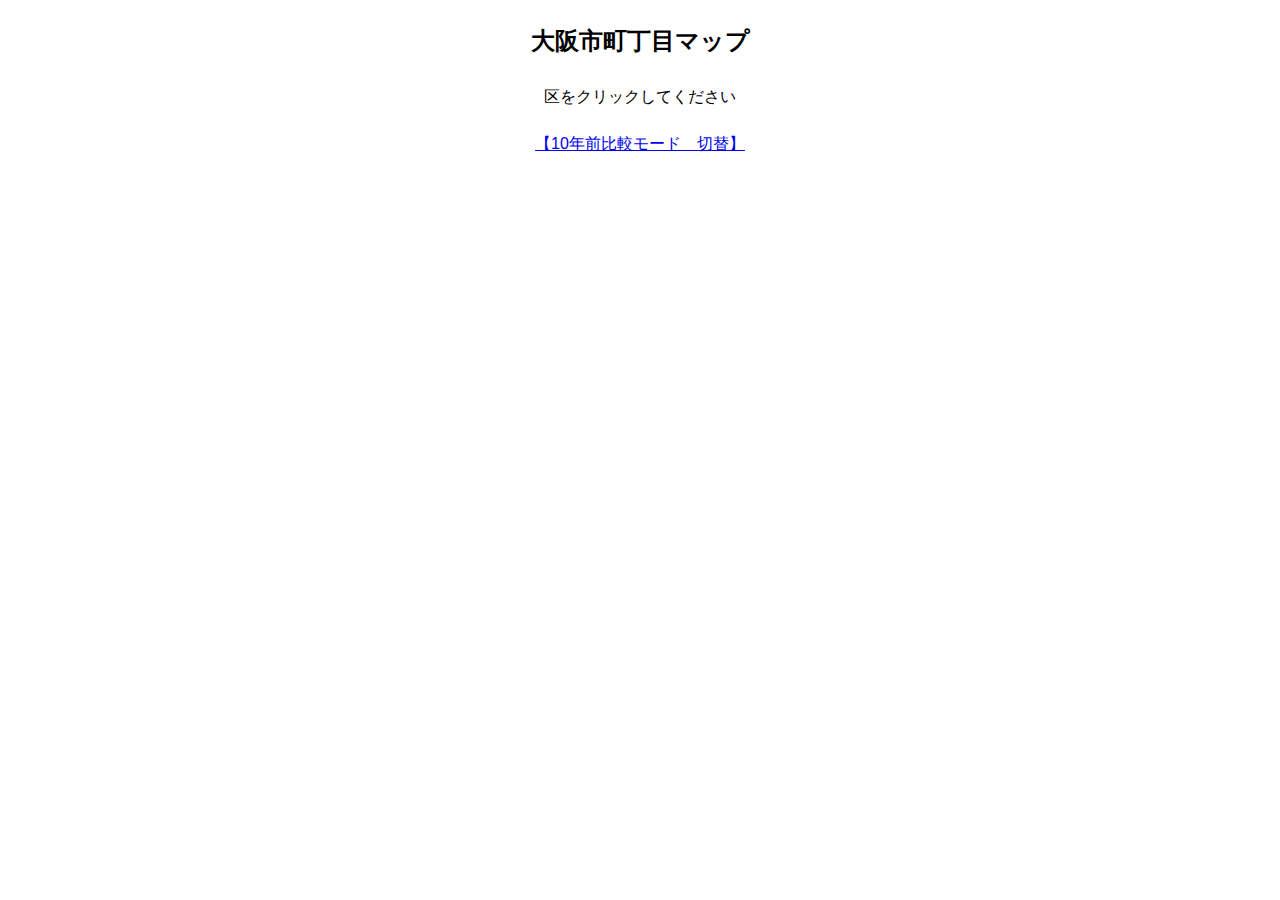
<file: index.html>
<!DOCTYPE html>
  <html lang="ja">
  <meta http-equiv="content-language" content="ja">
  <head>
    <meta charset="utf-8">
    <meta name="viewport" content="width=device-width,initial-scale=1.0,minimum-scale=1.0,user-scalable=yes">
	<!--d3.js v6を採用しようとしたが、IE11はv4しか対応していない-->
    <script src="https://d3js.org/d3.v4.min.js"></script>
    <style>
		body { font-family: "ヒラギノ角ゴ Pro W3", "Hiragino Kaku Gothic Pro", "メイリオ", Meiryo, Osaka, "ＭＳ Ｐゴシック", "MS PGothic", sans-serif; }
		h1,h2,p { padding: 5px; text-align: center; }
		svg { background-color:#fff; }
		path { fill:white; stroke:black; stroke-width:0.25;}
    </style>
	<script>
	  function draw(){
		//変数初期化
		var fontSize = "0.8rem";
		//描画エリア設定
		var width  = window.innerWidth;
		var height = window.innerHeight;
		//svg
		var svg = d3.select('body').append('svg').attr('width', width).attr('height', height);
		//後でCSV読み込んで区名を描画の際にd3.jsonのフォーカスを超えてprojectionを使うためグローバル変数としてここで宣言しておく
		var projection;
		//geojson読み込み
		d3.json("ku.json", function(json){
			//描画レスポンシブ対応　中心と移動も画面サイズで自動調整
			projection = d3.geoMercator()
			.fitExtent([[0, 0],[width, height-100]], json);
			//path設定
			var path = d3.geoPath(projection);
			//24区境界　描画
			svg.append("g").selectAll("path")
			.data(json.features)
			.enter()
			.append("path")
			.attr("d", path)
			.style("fill", function(d){
				//パステルの色は区ごとにあらかじめjsonファイル中に記述している
					return d.properties.N03_002;
			})
			.attr("fill", function(d){
				//これをしておかないと区名のテキストが下になって見えない
					return "hsl(0,0%,80%)";
			})
			.attr("stroke","white")
			.on('mouseover', function(d){
					//赤く塗る
					d3.select(this)
					.style("fill", "red");
			})
			.on('mouseout', function(d){
				//初期設定の色に戻す
					d3.select(this)
					.style("fill", d.properties.N03_002);
			})
			.on('click', function(d) {
					//将来：d3.js v6ではeventがリスナの引数として必要になることに注意
					//結局、IE11はd3.js v4しか動かないのでかなり先のこと
					//次ページへパラメータ渡しつつ遷移
					if(d.properties.N03_001!=""){
						window.location.href="kumap.html?ku="+d.properties.N03_004+"&file="+d.properties.N03_001;
					}
			});
			//区名　描画
			//projectionに食わせる際には緯度経度をまとめてxyとして食わせることに注意
			//var lonlat = [element.lon, element.lat];
			//var xy = projection(lonlat);
			var lonlat;
			var xy;
			svg.append("g")
			   .selectAll("text")
			   .data(json.features)
			   .enter()
			   .append("text")
			   .style("font-size", fontSize)
			   .style("font-weight", "bold")
			   .style("text-anchor", "middle")
			   .attr("x", function(d){
				   lonlat = [d.properties.center_lon, d.properties.center_lat];
				   xy = projection(lonlat);
				   return xy[0];
				})
				.attr("y", function(d){
				   lonlat = [d.properties.center_lon, d.properties.center_lat];
				   xy = projection(lonlat);
				   return xy[1];
				})
				.text(function(d){
					return d.properties.N03_004;
				});
		});
	  }
	</script>
  </head>
  <body onload="draw()">
	<h2>大阪市町丁目マップ</h2>
	<p>区をクリックしてください</p>
	<p><a href="index2.html">【10年前比較モード　切替】</a></p> 	
  </body>
</html>
</file>
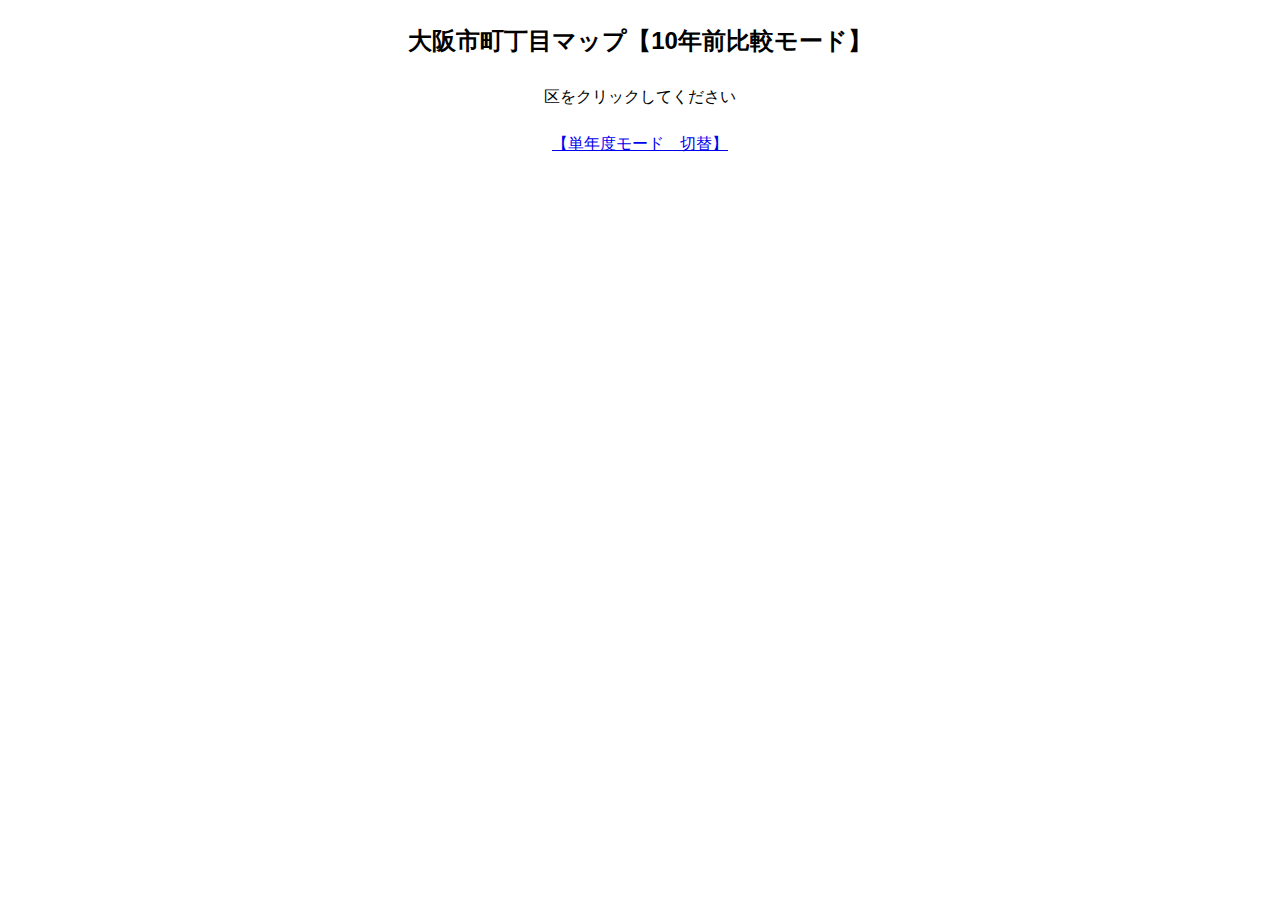
<file: index2.html>
<!DOCTYPE html>
  <html lang="ja">
  <meta http-equiv="content-language" content="ja">
  <head>
    <meta charset="utf-8">
    <meta name="viewport" content="width=device-width,initial-scale=1.0,minimum-scale=1.0,user-scalable=yes">
	<!--d3.js v6を採用しようとしたが、IE11はv4しか対応していない-->
    <script src="https://d3js.org/d3.v4.min.js"></script>
    <style>
		body { font-family: "ヒラギノ角ゴ Pro W3", "Hiragino Kaku Gothic Pro", "メイリオ", Meiryo, Osaka, "ＭＳ Ｐゴシック", "MS PGothic", sans-serif; }
		h1,h2,p { padding: 5px; text-align: center; }
		svg { background-color:#fff; }
		path { fill:white; stroke:black; stroke-width:0.25;}
    </style>
	<script>
	  function draw(){
		//変数初期化
		var fontSize = "0.8rem";
		//描画エリア設定
		var width  = window.innerWidth;
		var height = window.innerHeight;
		//svg
		var svg = d3.select('body').append('svg').attr('width', width).attr('height', height);
		//後でCSV読み込んで区名を描画の際にd3.jsonのフォーカスを超えてprojectionを使うためグローバル変数としてここで宣言しておく
		var projection;
		//geojson読み込み
		d3.json("ku.json", function(json){
			//描画レスポンシブ対応　中心と移動も画面サイズで自動調整
			projection = d3.geoMercator()
			.fitExtent([[0, 0],[width, height-100]], json);
			//path設定
			var path = d3.geoPath(projection);
			//24区境界　描画
			svg.append("g").selectAll("path")
			.data(json.features)
			.enter()
			.append("path")
			.attr("d", path)
			.style("fill", function(d){
				//パステルの色は区ごとにあらかじめjsonファイル中に記述している
					return d.properties.N03_002;
			})
			.attr("fill", function(d){
				//これをしておかないと区名のテキストが下になって見えない
					return "hsl(0,0%,80%)";
			})
			.attr("stroke","white")
			.on('mouseover', function(d){
					//赤く塗る
					d3.select(this)
					.style("fill", "red");
			})
			.on('mouseout', function(d){
				//初期設定の色に戻す
					d3.select(this)
					.style("fill", d.properties.N03_002);
			})
			.on('click', function(d) {
					//将来：d3.js v6ではeventがリスナの引数として必要になることに注意
					//結局、IE11はd3.js v4しか動かないのでかなり先のこと
					//次ページへパラメータ渡しつつ遷移
					if(d.properties.N03_001!=""){
						window.location.href="kumap2.html?ku="+d.properties.N03_004+"&file="+d.properties.N03_001;
					}
			});
			//区名　描画
			//projectionに食わせる際には緯度経度をまとめてxyとして食わせることに注意
			//var lonlat = [element.lon, element.lat];
			//var xy = projection(lonlat);
			var lonlat;
			var xy;
			svg.append("g")
			   .selectAll("text")
			   .data(json.features)
			   .enter()
			   .append("text")
			   .style("font-size", fontSize)
			   .style("font-weight", "bold")
			   .style("text-anchor", "middle")
			   .attr("x", function(d){
				   lonlat = [d.properties.center_lon, d.properties.center_lat];
				   xy = projection(lonlat);
				   return xy[0];
				})
				.attr("y", function(d){
				   lonlat = [d.properties.center_lon, d.properties.center_lat];
				   xy = projection(lonlat);
				   return xy[1];
				})
				.text(function(d){
					return d.properties.N03_004;
				});
		});
	  }
	</script>
  </head>
  <body onload="draw()">
	<h2>大阪市町丁目マップ【10年前比較モード】</h2>
	<p>区をクリックしてください</p>
	<p><a href="index.html">【単年度モード　切替】</a></p>  	
  </body>
</html>
</file>
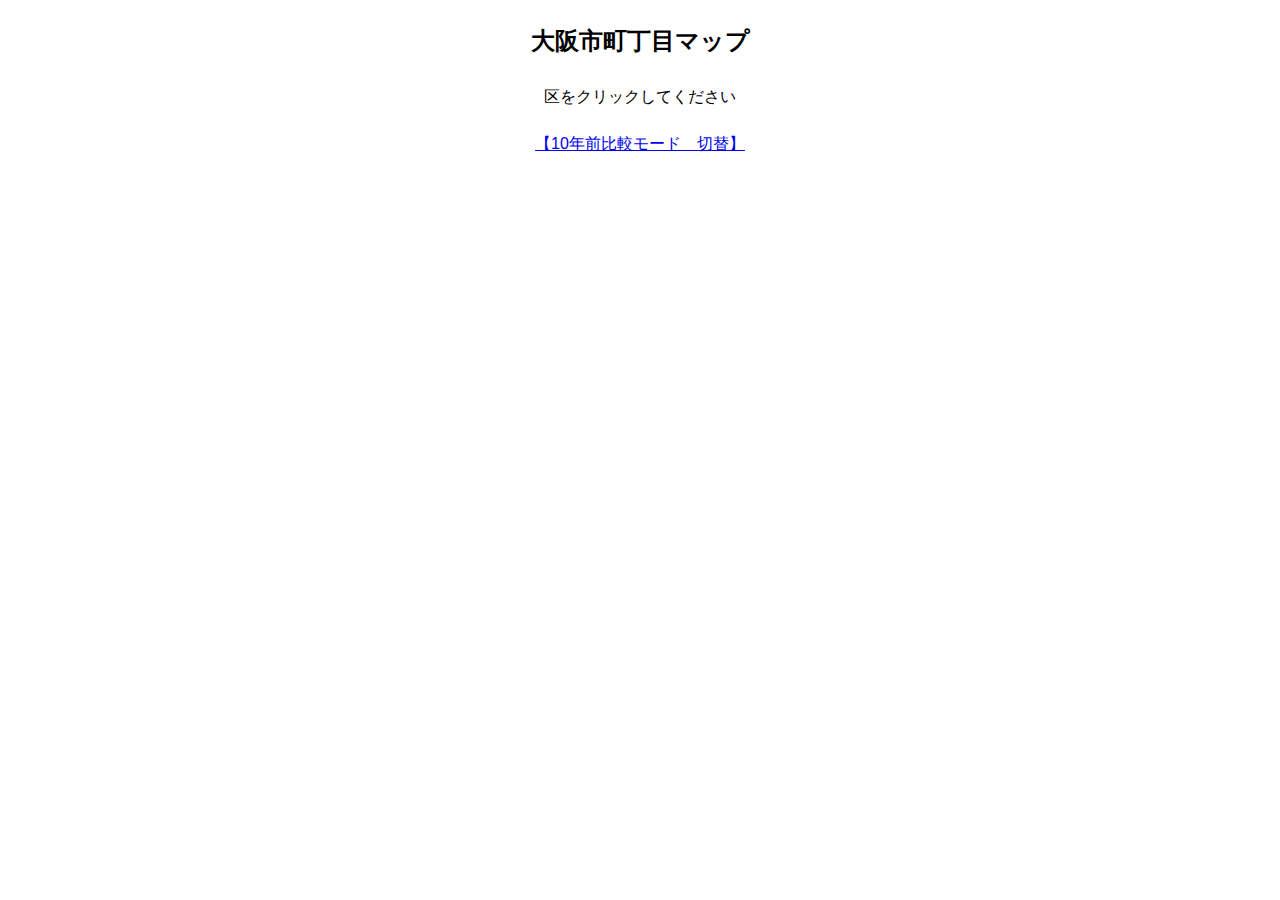
<file: index3.html>
<!DOCTYPE html>
  <html lang="ja">
  <meta http-equiv="content-language" content="ja">
  <head>
    <meta charset="utf-8">
    <meta name="viewport" content="width=device-width,initial-scale=1.0,minimum-scale=1.0,user-scalable=yes">
	<!--d3.js v6を採用しようとしたが、IE11はv4しか対応していない-->
    <script src="https://d3js.org/d3.v4.min.js"></script>
    <style>
		body { font-family: "ヒラギノ角ゴ Pro W3", "Hiragino Kaku Gothic Pro", "メイリオ", Meiryo, Osaka, "ＭＳ Ｐゴシック", "MS PGothic", sans-serif; }
		h1,h2,p { padding: 5px; text-align: center; }
		svg { background-color:#fff; }
		path { fill:white; stroke:black; stroke-width:0.25;}
    </style>
	<script>
	  function draw(){
		//変数初期化
		var fontSize = "0.8rem";
		//描画エリア設定
		var width  = window.innerWidth;
		var height = window.innerHeight;
		//svg
		var svg = d3.select('body').append('svg').attr('width', width).attr('height', height);
		//後でCSV読み込んで区名を描画の際にd3.jsonのフォーカスを超えてprojectionを使うためグローバル変数としてここで宣言しておく
		var projection;
		//geojson読み込み
		d3.json("ku.json", function(json){
			//描画レスポンシブ対応　中心と移動も画面サイズで自動調整
			projection = d3.geoMercator()
			.fitExtent([[0, 0],[width, height-100]], json);
			//path設定
			var path = d3.geoPath(projection);
			//24区境界　描画
			svg.append("g").selectAll("path")
			.data(json.features)
			.enter()
			.append("path")
			.attr("d", path)
			.style("fill", function(d){
				//パステルの色は区ごとにあらかじめjsonファイル中に記述している
					return d.properties.N03_002;
			})
			.attr("fill", function(d){
				//これをしておかないと区名のテキストが下になって見えない
					return "hsl(0,0%,80%)";
			})
			.attr("stroke","white")
			.on('mouseover', function(d){
					//赤く塗る
					d3.select(this)
					.style("fill", "red");
			})
			.on('mouseout', function(d){
				//初期設定の色に戻す
					d3.select(this)
					.style("fill", d.properties.N03_002);
			})
			.on('click', function(d) {
					//将来：d3.js v6ではeventがリスナの引数として必要になることに注意
					//結局、IE11はd3.js v4しか動かないのでかなり先のこと
					//次ページへパラメータ渡しつつ遷移
					if(d.properties.N03_001!=""){
						window.location.href="kumap3.html?ku="+d.properties.N03_004+"&file="+d.properties.N03_001;
					}
			});
			//区名　描画
			//projectionに食わせる際には緯度経度をまとめてxyとして食わせることに注意
			//var lonlat = [element.lon, element.lat];
			//var xy = projection(lonlat);
			var lonlat;
			var xy;
			svg.append("g")
			   .selectAll("text")
			   .data(json.features)
			   .enter()
			   .append("text")
			   .style("font-size", fontSize)
			   .style("font-weight", "bold")
			   .style("text-anchor", "middle")
			   .attr("x", function(d){
				   lonlat = [d.properties.center_lon, d.properties.center_lat];
				   xy = projection(lonlat);
				   return xy[0];
				})
				.attr("y", function(d){
				   lonlat = [d.properties.center_lon, d.properties.center_lat];
				   xy = projection(lonlat);
				   return xy[1];
				})
				.text(function(d){
					return d.properties.N03_004;
				});
		});
	  }
	</script>
  </head>
  <body onload="draw()">
	<h2>大阪市町丁目マップ</h2>
	<p>区をクリックしてください</p>
	<p><a href="index2.html">【10年前比較モード　切替】</a></p> 	
  </body>
</html>
</file>
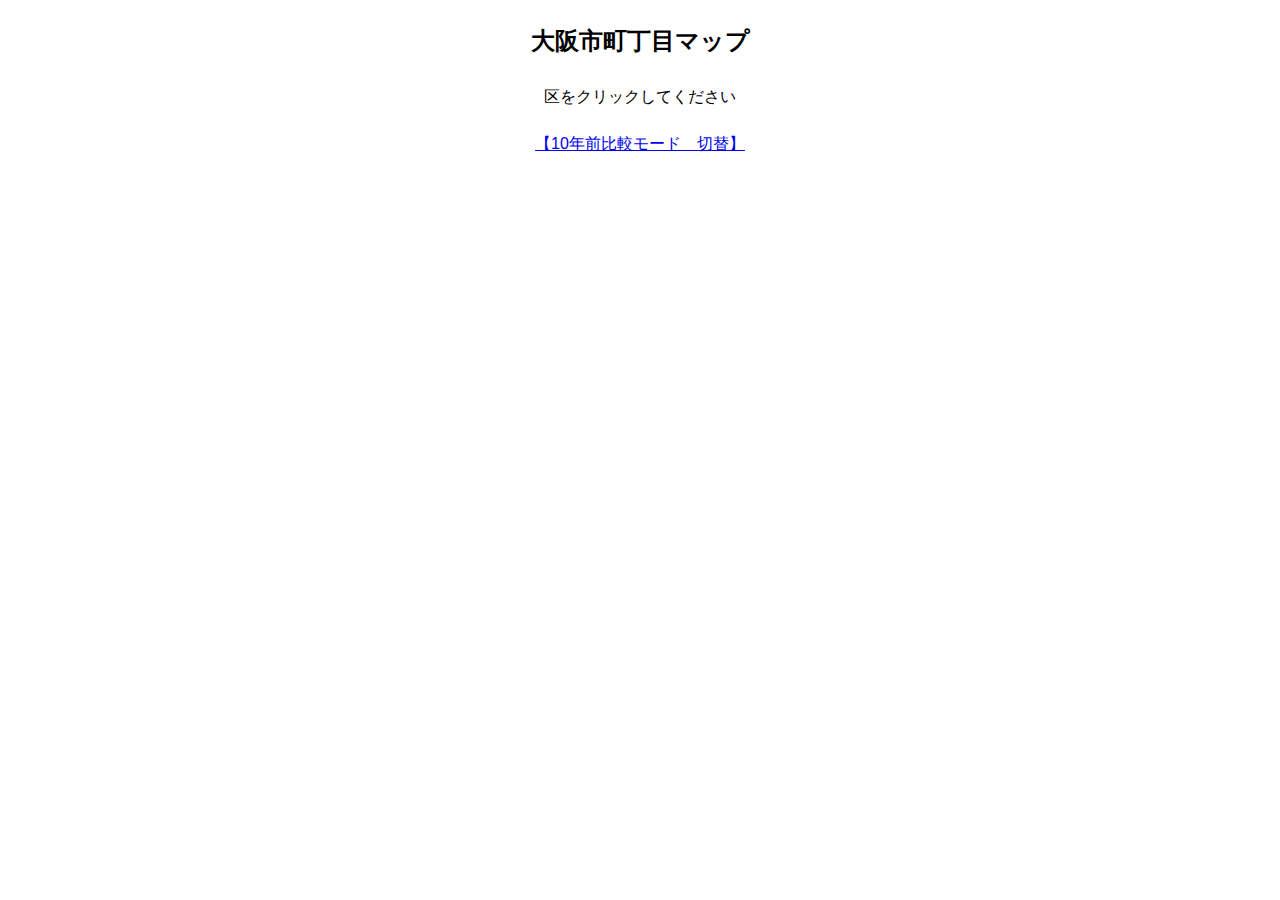
<file: index4.html>
<!DOCTYPE html>
  <html lang="ja">
  <meta http-equiv="content-language" content="ja">
  <head>
    <meta charset="utf-8">
    <meta name="viewport" content="width=device-width,initial-scale=1.0,minimum-scale=1.0,user-scalable=yes">
	<!--d3.js v6を採用しようとしたが、IE11はv4しか対応していない-->
    <script src="https://d3js.org/d3.v4.min.js"></script>
    <style>
		body { font-family: "ヒラギノ角ゴ Pro W3", "Hiragino Kaku Gothic Pro", "メイリオ", Meiryo, Osaka, "ＭＳ Ｐゴシック", "MS PGothic", sans-serif; }
		h1,h2,p { padding: 5px; text-align: center; }
		svg { background-color:#fff; }
		path { fill:white; stroke:black; stroke-width:0.25;}
    </style>
	<script>
	  function draw(){
		//変数初期化
		var fontSize = "0.8rem";
		//描画エリア設定
		var width  = window.innerWidth;
		var height = window.innerHeight;
		//svg
		var svg = d3.select('body').append('svg').attr('width', width).attr('height', height);
		//後でCSV読み込んで区名を描画の際にd3.jsonのフォーカスを超えてprojectionを使うためグローバル変数としてここで宣言しておく
		var projection;
		//geojson読み込み
		d3.json("ku.json", function(json){
			//描画レスポンシブ対応　中心と移動も画面サイズで自動調整
			projection = d3.geoMercator()
			.fitExtent([[0, 0],[width, height-100]], json);
			//path設定
			var path = d3.geoPath(projection);
			//24区境界　描画
			svg.append("g").selectAll("path")
			.data(json.features)
			.enter()
			.append("path")
			.attr("d", path)
			.style("fill", function(d){
				//パステルの色は区ごとにあらかじめjsonファイル中に記述している
					return d.properties.N03_002;
			})
			.attr("fill", function(d){
				//これをしておかないと区名のテキストが下になって見えない
					return "hsl(0,0%,80%)";
			})
			.attr("stroke","white")
			.on('mouseover', function(d){
					//赤く塗る
					d3.select(this)
					.style("fill", "red");
			})
			.on('mouseout', function(d){
				//初期設定の色に戻す
					d3.select(this)
					.style("fill", d.properties.N03_002);
			})
			.on('click', function(d) {
					//将来：d3.js v6ではeventがリスナの引数として必要になることに注意
					//結局、IE11はd3.js v4しか動かないのでかなり先のこと
					//次ページへパラメータ渡しつつ遷移
					if(d.properties.N03_001!=""){
						window.location.href="kumap4.html?ku="+d.properties.N03_004+"&file="+d.properties.N03_001;
					}
			});
			//区名　描画
			//projectionに食わせる際には緯度経度をまとめてxyとして食わせることに注意
			//var lonlat = [element.lon, element.lat];
			//var xy = projection(lonlat);
			var lonlat;
			var xy;
			svg.append("g")
			   .selectAll("text")
			   .data(json.features)
			   .enter()
			   .append("text")
			   .style("font-size", fontSize)
			   .style("font-weight", "bold")
			   .style("text-anchor", "middle")
			   .attr("x", function(d){
				   lonlat = [d.properties.center_lon, d.properties.center_lat];
				   xy = projection(lonlat);
				   return xy[0];
				})
				.attr("y", function(d){
				   lonlat = [d.properties.center_lon, d.properties.center_lat];
				   xy = projection(lonlat);
				   return xy[1];
				})
				.text(function(d){
					return d.properties.N03_004;
				});
		});
	  }
	</script>
  </head>
  <body onload="draw()">
	<h2>大阪市町丁目マップ</h2>
	<p>区をクリックしてください</p>
	<p><a href="index4.html">【10年前比較モード　切替】</a></p> 	
  </body>
</html>
</file>
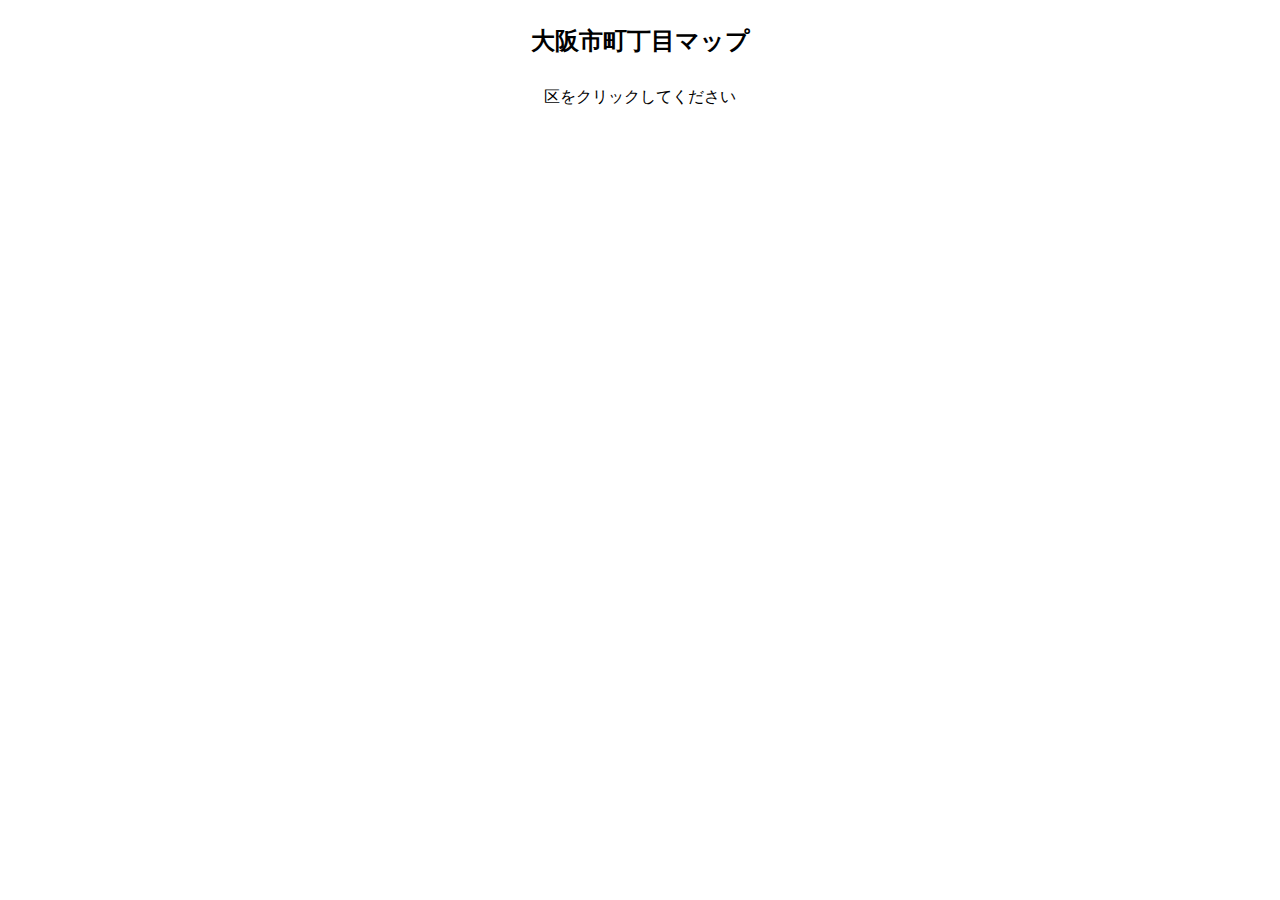
<file: index_old.html>
<!DOCTYPE html>
<html lang="ja">
<meta http-equiv="content-language" content="ja">
<head>
<meta charset="utf-8">
<meta name="viewport" content="width=device-width,initial-scale=1.0,minimum-scale=1.0,user-scalable=yes">
<script src="https://d3js.org/d3.v3.min.js"></script>
<style>
	body { font-family: "ヒラギノ角ゴ Pro W3", "Hiragino Kaku Gothic Pro", "メイリオ", Meiryo, Osaka, "ＭＳ Ｐゴシック", "MS PGothic", sans-serif; }
	h1,h2,p { padding: 5px; text-align: center; }
	svg { background-color:#fff;}
	path { fill:white; stroke:black; stroke-width:0.25;}
	.tip {
		position:absolute;
		top:0px;
		left:0px;
		z-index:9999;
		visibility:hidden;
		background-color:white;
		overflow:hidden;
		text-align:center;
		font-size:20pt;
		font-family:Tahoma,Optima,Helvetica;
		color:black;
	}
</style>
</head>
<body>
	<h2>大阪市町丁目マップ</h2>
	<p>区をクリックしてください</p> 
	<div id="map"></div>
<script type="text/javascript">
	var g;
	var width  = window.innerWidth;
	var height = window.innerHeight;
	//scaleはスクリーンの大きさによって変更
	var scale;
	//svg要素を作成し、データの受け皿となるg要素を追加している
	map = d3.select('#map')
		.append('svg')
		.attr('width', width)
		.attr('height', height)
		.append('g');
	//同じディレクトリにあるgeojsonファイルをhttp経由で読み込む
	d3.json("ku.json", function(json) {
		var projection,path;
		//ツールチップを生成
		var tooltip=d3.select("body").append("div").attr("class", "tip")
		// 投影を処理する関数を用意する。データからSVGのPATHに変換するため。
		//その前に、スケールを計算。PCはブラウザが横長だからwidthをベースに計算、でもスマホはブラウザが縦長だからheightをベースに計算する。
		if (width > height){
			scale = width * 100;
		} else {
			scale = height * 150;
		}
		projection = d3.geo.mercator()
				.scale(scale)
				.center(d3.geo.centroid(json))  // データから中心点を計算 .center(d3.geo.centroid(json))
				.translate([width/2, height/2-100]);
		// pathジェネレータ関数
		path = d3.geo.path().projection(projection);
		// これがenterしたデータ毎に呼び出されpath要素のd属性にgeoJSONデータから変換した値を入れる
		map.selectAll('path')
		   .data(json.features)
		   .enter()
		   .append('path')
		   .attr('d', path)
		   .style("fill", function(d){ return d.properties.N03_002; })
		   .attr("fill", function(d){
			// 適当に色を塗るなど
			return "hsl(0,0%,80%)";
			})
		   .attr("stroke","white" )
		   .on('mouseover', function(d){
			// mouseoverの時のインタラクション
			d3.select(this).style("fill", "red");
			/*//ツールチップを表示
			var name=d.properties.N03_004;
			tooltip.style("font-size", "4vw")
				.style("left", width/2+"px")
				.style("top", "15%")
				.style("visibility", "visible")
				.text(name)*/
		   })
		   .on('mouseout', function(d){
			var color2=d.properties.N03_002;
			d3.select(this).style("fill", color2);
			tooltip.style("visibility", "hidden")
		   })
		   .on('click', function(d) {
			// clickされた時のインタラクション
			if(d.properties.N03_001!=""){
				  window.location.href="kumap.html?ku="+d.properties.N03_004+"&file="+d.properties.N03_001;
		   	}
		   });
		//区名表示ラベル追加
		var xhr = new XMLHttpRequest();
		xhr.onload = function(){
			var tempArray = xhr.responseText.split("\n");
			csvArray = new Array();
			for(var i=0;i<tempArray.length;i++){
				csvArray[i] = tempArray[i].split(",");
				var data = csvArray[i];
				var lonlat = [data[0], data[1]];
				var xy = projection(lonlat);
				//区名ラベル
				map.append("text")
				   .attr({
					x: xy[0]-20,
					y: xy[1]
				    })
				   .style("font-size", "10pt")
				   .style("font-weight", "bold")
				   .text(data[2]);
			}
		};
		xhr.open("get", "ku_center.csv", true);
		xhr.send(null);
	});
</script>
</body>
</file>
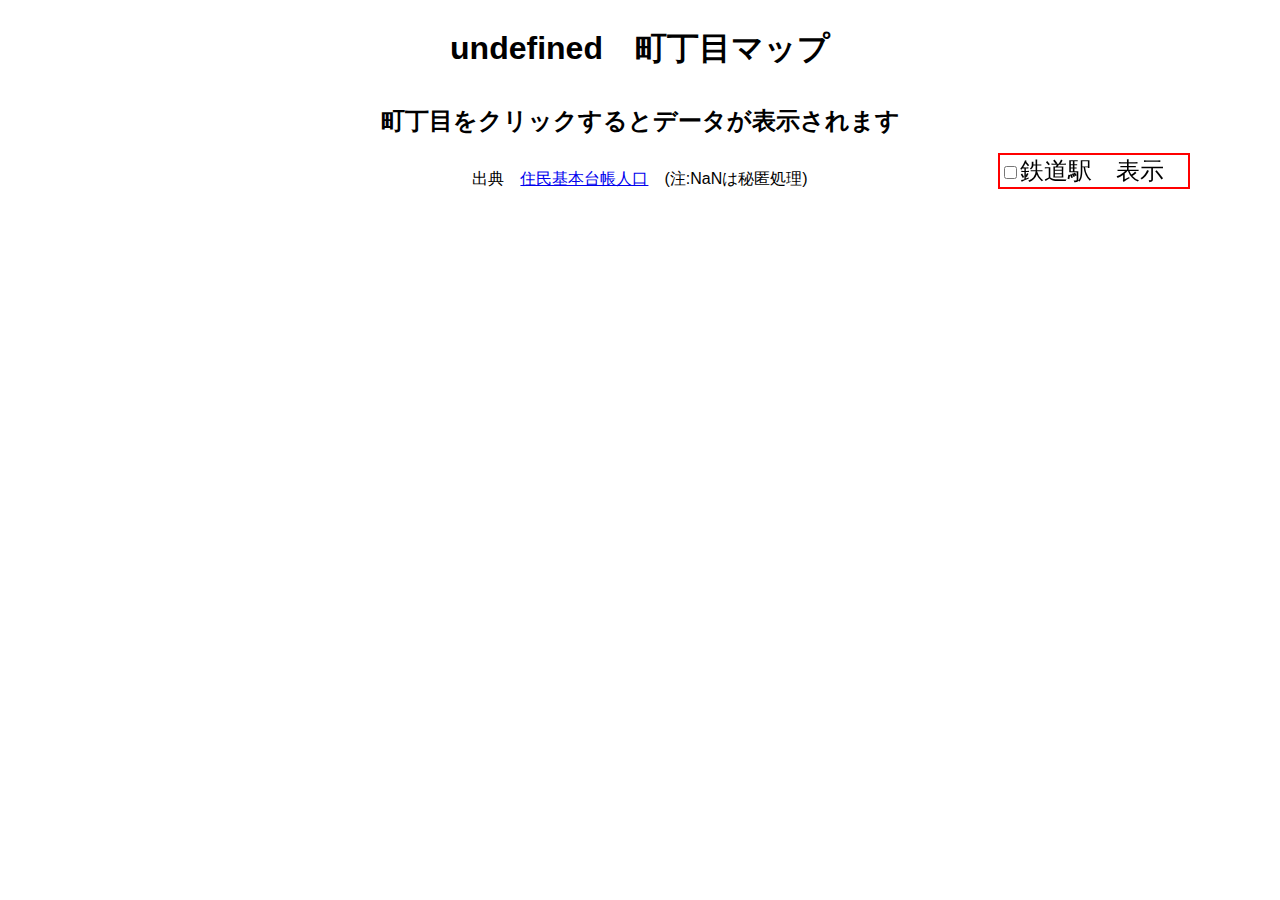
<file: kumap.html>
<!DOCTYPE html>
  <head>
    <meta charset="utf8">
	<title></title>
	<meta charset="utf-8">
	<!--d3.js v6を採用しようとしたが、IE11はv4しか対応していない-->
	<script src="https://d3js.org/d3.v4.min.js"></script>
	<style>
		body { font-family: "ヒラギノ角ゴ Pro W3", "Hiragino Kaku Gothic Pro", "メイリオ", Meiryo, Osaka, "ＭＳ Ｐゴシック", "MS PGothic", sans-serif; }
		h1,h2,p { padding: 6px; text-align: center; }
		svg { border:1px; background-color: white; text-align:left; }
		path { fill:white; stroke:black; stroke-width:0.25; }
		.tooltip {
			position:absolute;
			pointer-events: none;
			visibility: visible;
			padding: 5px 12px 10px;
			color : #666;
			z-index:9998;
		}
		.infowindow {
			position:absolute;
			pointer-events: none;
			padding: 5px 12px 10px;
			width: 300px;
			height: 210px;
			background: #fff;
			-webkit-box-shadow: 0px 0px 10px rgba(0, 0, 0, 0.4);
			-moz-box-shadow: 0px 0px 10px rgba(0, 0, 0, 0.4);
			box-shadow: 0px 0px 10px rgba(0, 0, 0, 0.4);
			border-radius: 5px;
			color : #666;
			z-index:9997;
		}
		.bar {
			position:absolute;
			pointer-events: none;
			width: 2px;
			background: magenta;
			z-index:9999;
		}
		.axis {
			position:absolute;
			pointer-events: none;
			background: black;
			text-anchor: middle;
			z-index:9999;
		}
		.label { position:absolute; pointer-events: none; font-size: 8px; color: black; }
		.check { font-size:x-large; position: fixed; top: 17%; right:7%; border: 2px solid red; }
		.station { pointer-events: none; }
	</style>
  </head>
  <body>
	<h1><div id="kuname"></div></h1>
	<h2>町丁目をクリックするとデータが表示されます</h2>
	<p>出典　<a href="https://www.city.osaka.lg.jp/shimin/page/0000006893.html">住民基本台帳人口</a>　(注:NaNは秘匿処理)</p>
	<script>
	//
	//-----第１段階　トップページでクリックした区の区名とcsv,geojsonのファイル名
	//区名、マップ中心表示のための緯度経度パラメーターを前ページから受け取り、パースする処理
	var param = location.search; // アドレスの「?」以降の引数(パラメータ)を取得
	param = param.substring(1); //先頭の?をカット
	var pair = param.split("&"); //&で引数を分割
	var temp = "";
	var key = new Array();
	for (var i=0;i<pair.length;i++){
		temp = pair[i].split("="); //配列を=で分割
		keyName = temp[0];
		keyValue = temp[1];
		//キーと値の連想配列を生成
		key[keyName] = keyValue;
	}
	var ku = decodeURIComponent(key["ku"]);
	var file = decodeURIComponent(key["file"]);
	//トップページからクリックで引き継いだ区名をidタグkunameに表示する処理
	document.getElementById("kuname").innerHTML = ku + "　町丁目マップ";
	//
	//-----第２段階　町丁目ごとにデータを格納したCSV読み込み
	//変数初期化
	var csvfile = file + ".csv";  //町丁目ごとのデータを記録したCSVファイル
	var geojsonfile = file + ".geojson";  //eStatから取得した境界データshpをQJISでgeojsonに変換したファイル
	var fontSize = "20px";
	var csvdata = [];  //CSV格納先
	//CSV読み込み
	d3.csv(csvfile, function(data){
		//行ごとにcsvdataに格納していく
		data.forEach(function(element){
			//console.log(element);
			csvdata.push(element);
		});
	});
	//
	//------第３段階　町丁目境界データgeojsonを読み込み描画する
	//描画エリア設定
	var width  = window.innerWidth;
	var height = window.innerHeight;
	//svg
	var svg = d3.select("body").append("svg").attr("width", width).attr("height", height);
	var projection;
	//町丁目名、時刻を表示するツールチップを設定（コメントアウト分はSVGは改行できない）
	var tooltip1 = d3.select("body").append("div").attr("class", "tooltip");
	var tooltip2 = d3.select("body").append("div").attr("class", "tooltip");
	var tooltip3 = d3.select("body").append("div").attr("class", "tooltip");
	var tooltip4 = d3.select("body").append("div").attr("class", "tooltip");
	var tooltip5 = d3.select("body").append("div").attr("class", "tooltip");
	var tooltip6 = d3.select("body").append("div").attr("class", "tooltip");
	var tooltip7 = d3.select("body").append("div").attr("class", "tooltip");
	var infowindow = d3.select("body").append("rect").attr("class", "infowindow");
	//棒グラフ描画用（０歳～１００歳以上年齢別データ格納）
	var barElements = [];
	for (var i=0;i<101;i++){
		barElements[i] = d3.select("body").append("rect").attr("class", "bar");
	}
	//X軸　描画用
	var axisX = d3.select("body").append("rect").attr("class", "axis");
	var labelX = [];
	var textX = ["0","10","20","30","40","50","60","70","80","90","100","歳"]; //X軸ラベル
	for (var i in textX){
		labelX[i] = d3.select("body").append("div").attr("class", "label").text(textX[i]);
	}
	//Y軸　描画用
	var axisY = d3.select("body").append("rect").attr("class", "axis");
	var labelY = [];
	var textY = [];
	labelY[0] = d3.select("body").append("div").attr("class", "label");
	labelY[1] = d3.select("body").append("div").attr("class", "label");
	//10-最大200(西区南堀江４丁目最大208人)まで20個のlabelY[2]-labelY[21]を用意しておく
	for (var i=2;i<22;i++){
		labelY[i] = d3.select("body").append("rect").attr("class", "label");
	}
	//町丁目geojson読み込み
	d3.json(geojsonfile, function(json){
		//描画レスポンシブ対応 中心と移動も画面サイズで自動調整
		projection = d3.geoMercator()
	    .fitExtent([[0, 0],[width, height-100]], json);
		//駅名表示　ただし、読み込んだ当初はvisibility hiddenで隠している
		//国土数値情報　鉄道をQGISを用いて大阪市でクリッピング
		//geojson読み込み　ロードを確実にするため、ここに書いている
		var lonlat;
		var xy;
		d3.json("station_osakacity.geojson", function(json){
			//path設定
			var path = d3.geoPath(projection);
			//駅　描画
			svg.append("g").selectAll("path")
				.data(json.features)
				.enter()
				.append("path")
				.attr("class", "station")
				.attr("visibility", "hidden")
				.attr("d", path)
				.style("stroke-width", "5")
				.style("stroke", "blue");
			//駅名　描画
			svg.append("g").selectAll("text")
				.data(json.features)
				.enter()
				.append("text")
				.attr("class", "station")
				.attr("visibility", "hidden")
				.style("font-size", "14px")
				.style("text-anchor", "middle")
				.attr("x", function(d){
					lonlat = d.geometry.coordinates[0];
					xy = projection(lonlat[0]);
					return xy[0];
				})
				.attr("y", function(d){
					lonlat = d.geometry.coordinates[0];
					xy = projection(lonlat[0]);
					return xy[1]-10;
				})
				.text(function(d){
					return d.properties.駅名;
				});
		});
		//町丁目　描画
		//path設定
		var path = d3.geoPath(projection);
		//描画、マウス反応
		svg.append("g").selectAll("path")
		    .data(json.features)
			.enter()
			.append("path")
			.attr("d", path)
			.style("fill", function(d,i){
				if(d.properties.JINKO=="0"){
					return "#EEEEEE";
				}
				return "#CEF6CE";
			})
			.on('click', function(d){
				//alert(Object.keys(csvdata[0]));
				//alert(csvdata[0]["町丁目名"]);
				//const result = csvdata.find((v) => v.町丁目名 === d.properties.S_NAME);
				//alert(result.町丁目名);
			})
			.on('mouseover', function(d){
				d3.select(this)
				.style("fill","pink");
				//画面端になるとinfowindow内文字が見えなくなるのを防ぐ(画面半分超えると座標-350) 3項演算子
				var posX = event.pageX > innerWidth/2 ? event.pageX - 400 : event.pageX+50;
				var posY = event.pageY > innerHeight/2 ? event.pageY - 50 : event.pageY;
				//infowindowの下地と枠
				infowindow.style("left", (posX)+"px")
				          .style("top",  (posY)+"px");
				//町丁目名、情報をtooltipに表示
				//マウスオーバーしているgeojsonの町丁目名と等しい町丁目名のレコードをcsvdataから検索する
				//filterで町丁目名一致を返すと、男、女、計の３つ配列を返す
				//よって、[2]として計を読み込む
				var result = csvdata.filter(function (v) {
					return v.町丁目名 === d.properties.S_NAME;
				})[2];
				//console.log(result);
				//後でindexでデータ指定したいため、あえて連想配列を配列に格納しなおす。
				var result_array = [];
				for (var key in result){
					result_array.push(Number(result[key]));
				}
				//infowindow描画
				var info1 = result.町丁目名;
				var info2 = "人口:" + result.総数 + "人 (" + result.基準日 + "現在)";
				var info3 = "世帯:" + result.世帯数 + "世帯";
				var num1  = Number(result["０歳"])+Number(result["１歳"])+Number(result["２歳"])+Number(result["３歳"])+Number(result["４歳"])
				           +Number(result["５歳"])+Number(result["６歳"])+Number(result["７歳"])+Number(result["８歳"])+Number(result["９歳"])
						   +Number(result["１０歳"])+Number(result["１１歳"])+Number(result["１２歳"])+Number(result["１３歳"])+Number(result["１４歳"])
						   +Number(result["１５歳"])+Number(result["１６歳"])+Number(result["１７歳"]);
				var info4 = " 0~17歳:" + num1 + "人";
				var num2  = Number(result["１８歳"])+Number(result["１９歳"])
				           +Number(result["２０歳"])+Number(result["２１歳"])+Number(result["２２歳"])+Number(result["２３歳"])+Number(result["２４歳"])
				           +Number(result["２５歳"])+Number(result["２６歳"])+Number(result["２７歳"])+Number(result["２８歳"])+Number(result["２９歳"])
						   +Number(result["３０歳"])+Number(result["３１歳"])+Number(result["３２歳"])+Number(result["３３歳"])+Number(result["３４歳"])
						   +Number(result["３５歳"])+Number(result["３６歳"])+Number(result["３７歳"])+Number(result["３８歳"])+Number(result["３９歳"])
						   +Number(result["４０歳"])+Number(result["４１歳"])+Number(result["４２歳"])+Number(result["４３歳"])+Number(result["４４歳"])
				           +Number(result["４５歳"])+Number(result["４６歳"])+Number(result["４７歳"])+Number(result["４８歳"])+Number(result["４９歳"])
						   +Number(result["５０歳"])+Number(result["５１歳"])+Number(result["５２歳"])+Number(result["５３歳"])+Number(result["５４歳"])
						   +Number(result["５５歳"])+Number(result["５６歳"])+Number(result["５７歳"])+Number(result["５８歳"])+Number(result["５９歳"])
						   +Number(result["６０歳"])+Number(result["６１歳"])+Number(result["６２歳"])+Number(result["６３歳"])+Number(result["６４歳"]);
				var info5 = "18~64歳:" + num2 + "人";
				var num3  = Number(result["６５歳"])+Number(result["６６歳"])+Number(result["６７歳"])+Number(result["６８歳"])+Number(result["６９歳"])
				           +Number(result["７０歳"])+Number(result["７１歳"])+Number(result["７２歳"])+Number(result["７３歳"])+Number(result["７４歳"])
						   +Number(result["７５歳"])+Number(result["７６歳"])+Number(result["７７歳"])+Number(result["７８歳"])+Number(result["７９歳"])
						   +Number(result["８０歳"])+Number(result["８１歳"])+Number(result["８２歳"])+Number(result["８３歳"])+Number(result["８４歳"])
						   +Number(result["８５歳"])+Number(result["８６歳"])+Number(result["８７歳"])+Number(result["８８歳"])+Number(result["８９歳"])
				           +Number(result["９０歳"])+Number(result["９１歳"])+Number(result["９２歳"])+Number(result["９３歳"])+Number(result["９４歳"])
						   +Number(result["９５歳"])+Number(result["９６歳"])+Number(result["９７歳"])+Number(result["９８歳"])+Number(result["９９歳"])+Number(result["１００歳以上"]);
				var info6 = "65~100歳以上:" + num3 + "人";
				var num4  = Number(result["７５歳"])+Number(result["７６歳"])+Number(result["７７歳"])+Number(result["７８歳"])+Number(result["７９歳"])
						   +Number(result["８０歳"])+Number(result["８１歳"])+Number(result["８２歳"])+Number(result["８３歳"])+Number(result["８４歳"])
						   +Number(result["８５歳"])+Number(result["８６歳"])+Number(result["８７歳"])+Number(result["８８歳"])+Number(result["８９歳"])
				           +Number(result["９０歳"])+Number(result["９１歳"])+Number(result["９２歳"])+Number(result["９３歳"])+Number(result["９４歳"])
						   +Number(result["９５歳"])+Number(result["９６歳"])+Number(result["９７歳"])+Number(result["９８歳"])+Number(result["９９歳"])+Number(result["１００歳以上"]);
				var info7 = "(75~100歳以上:" + num4 + "人)※重複";
				tooltip1.style("font-weight", "bold")
				        .style("font-size", fontSize)
				        .style("left", (posX)+"px")
					    .style("top",  (posY)+"px")
					    .text(info1);
				tooltip2.style("font-size", fontSize)
				        .style("left", (posX)+"px")
					    .style("top",  (posY+30)+"px")
					    .text(info2);
				tooltip3.style("font-size", fontSize)
				        .style("left", (posX)+"px")
					    .style("top",  (posY+60)+"px")
					    .text(info3);
				tooltip4.style("font-size", fontSize)
				        .style("left", (posX)+"px")
					    .style("top",  (posY+90)+"px")
					    .text(info4);
				tooltip5.style("font-size", fontSize)
				        .style("left", (posX)+"px")
					    .style("top",  (posY+120)+"px")
					    .text(info5);
				tooltip6.style("font-size", fontSize)
				        .style("left", (posX)+"px")
					    .style("top",  (posY+150)+"px")
					    .text(info6);
				tooltip7.style("font-size", fontSize)
				        .style("left", (posX)+"px")
					    .style("top",  (posY+180)+"px")
					    .text(info7);
				//棒グラフ　描画
				var arr = []; //あとでY軸書くときに使う用
				for (var i=7;i<108;i++){ //このiはresult_arrayのインデックス
					//barElements[i-7]を忘れないように
					barElements[i-7].style("left", (posX+i*3)+"px") //隙間をあけるため＊３
					              .style("top", ((posY-20) - result_array[i]*2)+"px") //下向きに描画するため、topを上に移動させる
					              .style("height", (result_array[i]*2)+"px");
					//後でY軸書くときに使う
					arr.push(result_array[i]);
				}
				//目盛り　描画
				//X軸
				axisX.style("left", (posX+20)+"px")
					 .style("top", (posY-18)+"px")
					 .style("width", "303px")
					 .style("height", "2px");
				//X軸ラベル　10歳きざみ年齢
				for( var i in textX){
					labelX[i].style("left", ((posX+18)+i*30)+"px")
							 .style("top", ((posY-15)+"px"));
				}
				//Y軸　最大値によって可変させる(高さ固定で描画するとうっとおしい）
				//0歳~100歳のうち最大値取得 少し上でarr配列を定義済
				var max = arr.reduce(function(a, b){
					return Math.max(a, b);
				});
				axisY.style("left", (posX+18)+"px")
					 .style("top", ((posY-20) - max*2)+"px")
					 .style("width", "2px")
					 .style("height", max*2+4+"px");
				//Y軸ラベル　先に単位（人）、次に最大値
				textY[0] = "人";
				textY[1] = String(max);
				var p = Math.floor(max /10); //最大値を10で割り小数点除去、結果10きざみでラベル作成数確保
				//10きざみラベル　可変
				textY2 = [];
				for(var i=0;i<p;i++){
					textY2[i] = String((i+1)*10); //10からラベル表示するのでi+1に注意
				}
				//描画　単位、最大値は固定だが、残りラベルは等間隔なので２つと残りはY座標計算気をつける
				labelY[0].text(textY[0]).style("left", ((posX-4)+"px")).style("top", ((posY-45) - max*2)+"px");　//単位　人
				labelY[1].text(textY[1]).style("left", ((posX-4)+"px")).style("top", ((posY-28) - max*2)+"px"); //最大値
				//描画　10きざみラベル
				for(var i=0;i<p;i++){
					labelY[i+2].text(textY2[i]).style("left", ((posX-4)+"px")).style("top", (posY-20)-(i+1)*20+"px");
				}
				//labelY[p]-[21]までが残像残るので、消す
				for(var i=p+2;i<22;i++){
					labelY[i].text("").style("left", "0px").style("top", "0px");
				}
			})
			.on('mouseout', function(d,i){
				d3.select(this)
				.style("fill", function(d,i){
					if(d.properties.JINKO=="0"){
						return "#EEEEEE";
					}
					return "#CEF6CE";
				})
			})
	});
	//チェックボックスのON/OFFに応じて、駅と駅名を表示ON/OFF
	function drawStation(){
		//チェックをはずしていたら駅名　消去
		if(!document.checkbox.elements[0].checked){
			svg.selectAll(".station").attr("visibility", "hidden");
		} else {
			svg.selectAll(".station").attr("visibility", "visible");
		}
	}
	</script>
	<form name="checkbox" class="check">
		<label><input type="checkbox" onclick="drawStation()">鉄道駅　表示　</label>
	</form>
  </body>
</html>
</file>
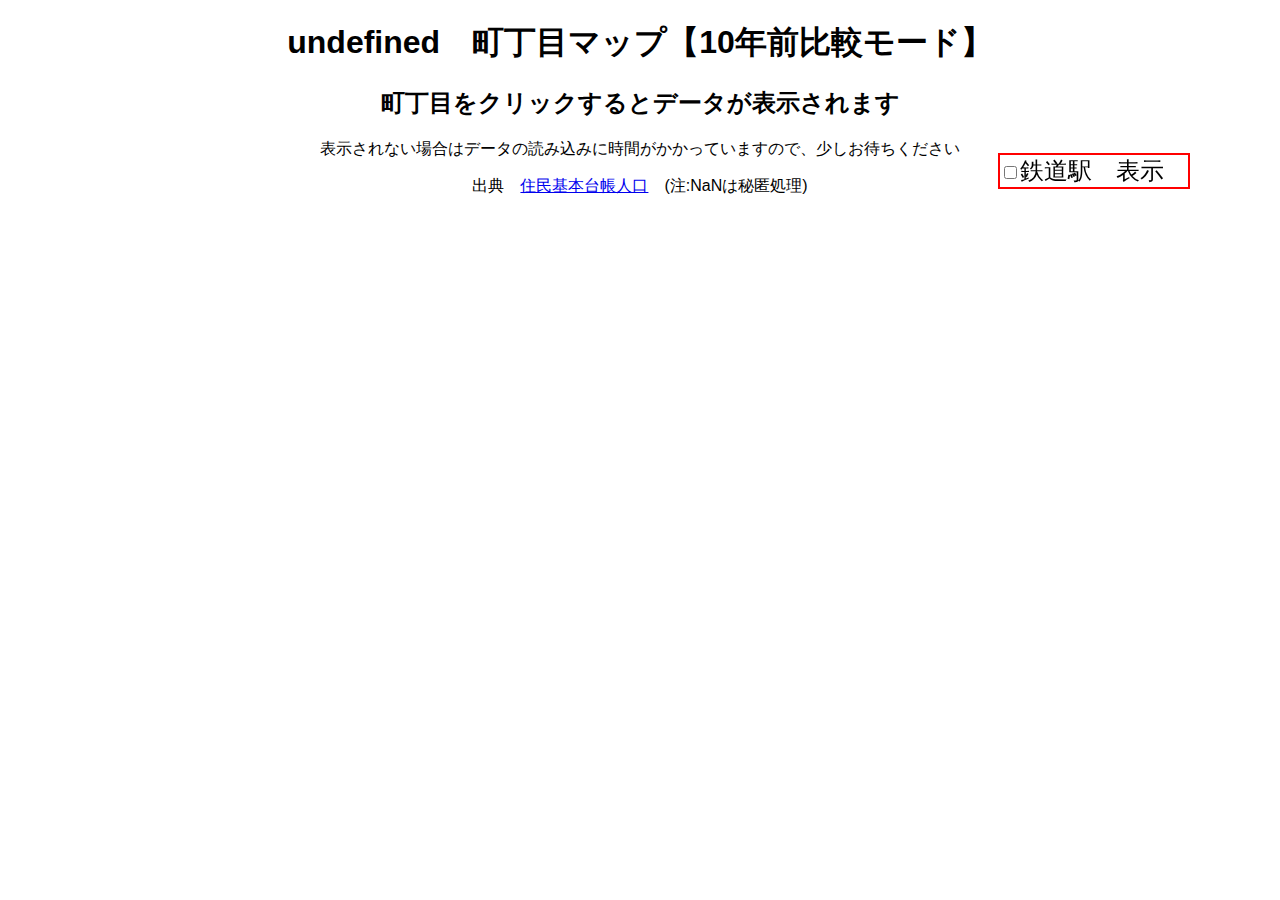
<file: kumap2.html>
<!DOCTYPE html>
  <head>
    <meta charset="utf8">
	<title></title>
	<meta charset="utf-8">
	<!--d3.js v6を採用しようとしたが、IE11はv4しか対応していない-->
	<script src="https://d3js.org/d3.v4.min.js"></script>
	<style>
		body { font-family: "ヒラギノ角ゴ Pro W3", "Hiragino Kaku Gothic Pro", "メイリオ", Meiryo, Osaka, "ＭＳ Ｐゴシック", "MS PGothic", sans-serif; }
		h1,h2,p { padding: 0px; text-align: center; }
		svg { border:1px; background-color: white; text-align:left; }
		path { fill:white; stroke:black; stroke-width:0.25; }
		.infowindow {
			position:absolute;
			pointer-events: none;
			padding: 5px 12px 10px;
			width: 330px;
			height: 250px;
			background: #fff;
			-webkit-box-shadow: 0px 0px 10px rgba(0, 0, 0, 0.4);
			-moz-box-shadow: 0px 0px 10px rgba(0, 0, 0, 0.4);
			box-shadow: 0px 0px 10px rgba(0, 0, 0, 0.4);
			border-radius: 5px;
			color : #666;
			z-index:9997;
		}
		.grid {
			position: absolute;
			pointer-events: none;
			visibility: visible;
			padding: 5px 12px 10px;
			color: #666;
			z-index: 9998;
		}
		.bar {
			position:absolute;
			pointer-events: none;
			width: 2px;
			z-index:9999;
		}
		.axis {
			position:absolute;
			pointer-events: none;
			background: black;
			text-anchor: middle;
			z-index:9999;
		}
		.label { position:absolute; pointer-events: none; font-size: 8px; color: black; }
		.check { font-size:x-large; position: fixed; top: 17%; right:7%; border: 2px solid red; }
		.station { pointer-events: none; }
	</style>
  </head>
  <body>
	<h1><div id="kuname"></div></h1>
	<h2>町丁目をクリックするとデータが表示されます</h2>
	<p>表示されない場合はデータの読み込みに時間がかかっていますので、少しお待ちください</p>
	<p>出典　<a href="https://www.city.osaka.lg.jp/shimin/page/0000006893.html">住民基本台帳人口</a>　(注:NaNは秘匿処理)</p>
	<script>
	//
	//-----第１段階　トップページでクリックした区の区名とcsv,geojsonのファイル名
	//区名、マップ中心表示のための緯度経度パラメーターを前ページから受け取り、パースする処理
	var param = location.search; // アドレスの「?」以降の引数(パラメータ)を取得
	param = param.substring(1); //先頭の?をカット
	var pair = param.split("&"); //&で引数を分割
	var temp = "";
	var key = new Array();
	for (var i=0;i<pair.length;i++){
		temp = pair[i].split("="); //配列を=で分割
		keyName = temp[0];
		keyValue = temp[1];
		//キーと値の連想配列を生成
		key[keyName] = keyValue;
	}
	var ku = decodeURIComponent(key["ku"]);
	var file = decodeURIComponent(key["file"]);
	//トップページからクリックで引き継いだ区名をidタグkunameに表示する処理
	document.getElementById("kuname").innerHTML = ku + "　町丁目マップ【10年前比較モード】";
  //
	//-----第２段階　町丁目ごとにデータを格納したCSV読み込み
	//比較する２つのデータソースURLを記録したcsvを読み込む
	var data_a_url;
	var data_b_url;
	var csvdata_a = [];
	var csvdata_b = [];
	d3.csv("data_a_20110331_data_b_20210331.csv", function(data){
		data.forEach(function(element){
			//24区のうち当該区が該当した行を読み込む
			if (element.ku === ku){
				data_a_url = element.data_a;
				data_b_url = element.data_b;
				//console.log(data_a_url); //確認
				//console.log(data_b_url); //確認
				//data_a CSV読み込み
				d3.csv(data_a_url, function(data_a){
					data_a.forEach(function(element_a){
						if (element_a.基準日!=""){ //これをつけないとcsvが999行の場合、全部読んでしまう
							csvdata_a.push(element_a);
						}
					})
					//console.log(csvdata_a); //確認
				});
				//data_b CSV読み込み
				d3.csv(data_b_url, function(data_b){
					data_b.forEach(function(element_b){
						if (element_b.基準日!=""){
							csvdata_b.push(element_b);
						}
					})
					//console.log(csvdata_b); //確認
				});
			}
		});
	});
	//------第３段階　町丁目境界データgeojsonを読み込み描画する
	var geojsonfile = file + ".geojson";  //eStatから取得した境界データshpをQJISでgeojsonに変換したファイル
	var fontSize = "20px";
	//描画エリア設定
	var width  = window.innerWidth;
	var height = window.innerHeight;
	//svg
	var svg = d3.select("body").append("svg").attr("width", width).attr("height", height);
	var projection;
	//ウィンドウ
	var infowindow = d3.select("body").append("rect").attr("class", "infowindow");
	//町丁目名、注釈を表示するツールチップを設定（コメントアウト分はSVGは改行できない）
	var tooltip1 = d3.select("body").append("div").attr("class", "grid");
	var tooltip2 = d3.select("body").append("div").attr("class", "grid");
	//データを表示するグリッド
	var grid = []; //テキストを入れる枠
	var grid_data = []; //テキストを入れる変数
	for (var i=0;i<21;i++){
		grid[i] = d3.select("body").append("div").attr("class", "grid");
	}
	//grid 1行目（項目名）はあらかじめ代入
	var label = ["基準日","人口","世帯","0~17歳","18~64歳","65歳以上","75歳以上"];
	for (var i in label){
		grid_data.push(label[i]);
	}
	//棒グラフ描画用（０歳～１００歳以上年齢別データ格納）
	var barElements_a = [];
	var barElements_b = [];
	for (var i=0;i<101;i++){
		barElements_a[i] = d3.select("body").append("rect").attr("class", "bar");
		barElements_b[i] = d3.select("body").append("rect").attr("class", "bar")
	}
	//X軸　描画用
	var axisX = d3.select("body").append("rect").attr("class", "axis");
	var labelX = [];
	var textX = ["0","10","20","30","40","50","60","70","80","90","100","歳"]; //X軸ラベル
	for (var i in textX){
		labelX[i] = d3.select("body").append("div").attr("class", "label").text(textX[i]);
	}
	//Y軸　描画用
	var axisY = d3.select("body").append("rect").attr("class", "axis");
	var labelY = [];
	var textY = [];
	labelY[0] = d3.select("body").append("div").attr("class", "label");
	labelY[1] = d3.select("body").append("div").attr("class", "label");
	//10-最大200(西区南堀江４丁目最大208人)まで20個のlabelY[2]-labelY[21]を用意しておく 都島区友渕１丁目は300だが、１箇所だけなので目をつむる
	for (var i=2;i<22;i++){
		labelY[i] = d3.select("body").append("rect").attr("class", "label");
	}
	//町丁目geojson読み込み
	d3.json(geojsonfile, function(json){
		//描画レスポンシブ対応 中心と移動も画面サイズで自動調整
		projection = d3.geoMercator()
	    .fitExtent([[0, 0],[width, height-100]], json);
		//駅名表示　ただし、読み込んだ当初はvisibility hiddenで隠している
		//国土数値情報　鉄道をQGISを用いて大阪市でクリッピング
		//geojson読み込み　ロードを確実にするため、ここに書いている
		var lonlat;
		var xy;
		d3.json("station_osakacity.geojson", function(json){
			//path設定
			var path = d3.geoPath(projection);
			//描画
			svg.append("g").selectAll("path")
				.data(json.features)
				.enter()
				.append("path")
				.attr("class", "station")
				.attr("visibility", "hidden")
				.attr("d", path)
				.style("stroke-width", "5")
				.style("stroke", "blue");

			svg.append("g").selectAll("text")
			.data(json.features)
			.enter()
			.append("text")
			.attr("class", "station")
			.attr("visibility", "hidden")
				.style("font-size", "14px")
				.style("text-anchor", "middle")
				.attr("x", function(d){
					lonlat = d.geometry.coordinates[0];
					xy = projection(lonlat[0]);
					return xy[0];
				})
				.attr("y", function(d){
					lonlat = d.geometry.coordinates[0];
					xy = projection(lonlat[0]);
					return xy[1]-10;
				})
				.text(function(d){
					return d.properties.駅名;
				});
		});
		//町丁目　描画
		//path設定
		var path = d3.geoPath(projection);
		//描画、マウス反応
		svg.append("g").selectAll("path")
		    .data(json.features)
			.enter()
			.append("path")
			.attr("d", path)
			.style("fill", function(d,i){
				if(d.properties.JINKO=="0"){
					return "#EEEEEE";
				}
				return "#CEF6CE";
			})
			.on('click', function(d){
				//alert(Object.keys(csvdata[0]));
				//alert(csvdata[0]["町丁目名"]);
				//const result_a = csvdata.find((v) => v.町丁目名 === d.properties.S_NAME);
				//alert(result_a.町丁目名);
			})
			.on('mouseover', function(d){
				d3.select(this)
				.style("fill","pink");
				//画面端になるとinfowindow内文字が見えなくなるのを防ぐ(画面半分超えると座標-350) 3項演算子
				var posX = event.pageX > innerWidth/2 ? event.pageX - 400 : event.pageX+50;
				var posY = event.pageY > innerHeight/2 ? event.pageY - 50 : event.pageY;
				//infowindowの下地と枠
				infowindow.style("left", (posX)+"px")
				          .style("top",  (posY)+"px");
				//町丁目名、情報をtooltipに表示
				//マウスオーバーしているgeojsonの町丁目名と等しい町丁目名のレコードをcsvdataから検索する
				//filterで町丁目名一致を返すと、男、女、計の３つ配列を返す
				//よって、[2]として計を読み込む
				var result_a = csvdata_a.filter(function (v) {
					return v.町丁目名.replace("靱","靭") === d.properties.S_NAME;  //靭本町の異体字対応
				})[2];
				var result_b = csvdata_b.filter(function (v) {
					return v.町丁目名.replace("靱","靭") === d.properties.S_NAME;  //靭本町の異体字対応
				})[2];
				//console.log(result_a);
				//後でindexでデータ指定したいため、あえて連想配列を配列に格納しなおす。
				var result_array_a = [];
				var result_array_b = [];
				for (var key in result_a){
					result_array_a.push(Number(result_a[key]));
				}
				for (var key in result_b){
					result_array_b.push(Number(result_b[key]));
				}
				//infowindow描画
				grid_data[7] = "青:" + result_a.基準日; grid_data[14] = "赤:" + result_b.基準日;
				grid_data[8] = result_a.総数 + "人";	grid_data[15] = result_b.総数 + "人";
				grid_data[9] = result_a.世帯数 + "世帯"; grid_data[16] = result_b.世帯数 + "世帯";
				var num1_a= Number(result_a["０歳"])+Number(result_a["１歳"])+Number(result_a["２歳"])+Number(result_a["３歳"])+Number(result_a["４歳"])
				           +Number(result_a["５歳"])+Number(result_a["６歳"])+Number(result_a["７歳"])+Number(result_a["８歳"])+Number(result_a["９歳"])
						   +Number(result_a["１０歳"])+Number(result_a["１１歳"])+Number(result_a["１２歳"])+Number(result_a["１３歳"])+Number(result_a["１４歳"])
						   +Number(result_a["１５歳"])+Number(result_a["１６歳"])+Number(result_a["１７歳"]);
				var num1_b= Number(result_b["０歳"])+Number(result_b["１歳"])+Number(result_b["２歳"])+Number(result_b["３歳"])+Number(result_b["４歳"])
				           +Number(result_b["５歳"])+Number(result_b["６歳"])+Number(result_b["７歳"])+Number(result_b["８歳"])+Number(result_b["９歳"])
						   +Number(result_b["１０歳"])+Number(result_b["１１歳"])+Number(result_b["１２歳"])+Number(result_b["１３歳"])+Number(result_b["１４歳"])
						   +Number(result_b["１５歳"])+Number(result_b["１６歳"])+Number(result_b["１７歳"]);
				grid_data[10] = num1_a + "人";	grid_data[17] = num1_b + "人";
				var num2_a= Number(result_a["１８歳"])+Number(result_a["１９歳"])
				           +Number(result_a["２０歳"])+Number(result_a["２１歳"])+Number(result_a["２２歳"])+Number(result_a["２３歳"])+Number(result_a["２４歳"])
				           +Number(result_a["２５歳"])+Number(result_a["２６歳"])+Number(result_a["２７歳"])+Number(result_a["２８歳"])+Number(result_a["２９歳"])
						   +Number(result_a["３０歳"])+Number(result_a["３１歳"])+Number(result_a["３２歳"])+Number(result_a["３３歳"])+Number(result_a["３４歳"])
						   +Number(result_a["３５歳"])+Number(result_a["３６歳"])+Number(result_a["３７歳"])+Number(result_a["３８歳"])+Number(result_a["３９歳"])
						   +Number(result_a["４０歳"])+Number(result_a["４１歳"])+Number(result_a["４２歳"])+Number(result_a["４３歳"])+Number(result_a["４４歳"])
				           +Number(result_a["４５歳"])+Number(result_a["４６歳"])+Number(result_a["４７歳"])+Number(result_a["４８歳"])+Number(result_a["４９歳"])
						   +Number(result_a["５０歳"])+Number(result_a["５１歳"])+Number(result_a["５２歳"])+Number(result_a["５３歳"])+Number(result_a["５４歳"])
						   +Number(result_a["５５歳"])+Number(result_a["５６歳"])+Number(result_a["５７歳"])+Number(result_a["５８歳"])+Number(result_a["５９歳"])
						   +Number(result_a["６０歳"])+Number(result_a["６１歳"])+Number(result_a["６２歳"])+Number(result_a["６３歳"])+Number(result_a["６４歳"]);
				var num2_b= Number(result_b["１８歳"])+Number(result_b["１９歳"])
				           +Number(result_b["２０歳"])+Number(result_b["２１歳"])+Number(result_b["２２歳"])+Number(result_b["２３歳"])+Number(result_b["２４歳"])
				           +Number(result_b["２５歳"])+Number(result_b["２６歳"])+Number(result_b["２７歳"])+Number(result_b["２８歳"])+Number(result_b["２９歳"])
						   +Number(result_b["３０歳"])+Number(result_b["３１歳"])+Number(result_b["３２歳"])+Number(result_b["３３歳"])+Number(result_b["３４歳"])
						   +Number(result_b["３５歳"])+Number(result_b["３６歳"])+Number(result_b["３７歳"])+Number(result_b["３８歳"])+Number(result_b["３９歳"])
						   +Number(result_b["４０歳"])+Number(result_b["４１歳"])+Number(result_b["４２歳"])+Number(result_b["４３歳"])+Number(result_b["４４歳"])
				           +Number(result_b["４５歳"])+Number(result_b["４６歳"])+Number(result_b["４７歳"])+Number(result_b["４８歳"])+Number(result_b["４９歳"])
						   +Number(result_b["５０歳"])+Number(result_b["５１歳"])+Number(result_b["５２歳"])+Number(result_b["５３歳"])+Number(result_b["５４歳"])
						   +Number(result_b["５５歳"])+Number(result_b["５６歳"])+Number(result_b["５７歳"])+Number(result_b["５８歳"])+Number(result_b["５９歳"])
						   +Number(result_b["６０歳"])+Number(result_b["６１歳"])+Number(result_b["６２歳"])+Number(result_b["６３歳"])+Number(result_b["６４歳"]);
				grid_data[11] = num2_a + "人";	grid_data[18] = num2_b + "人";
				var num3_a= Number(result_a["６５歳"])+Number(result_a["６６歳"])+Number(result_a["６７歳"])+Number(result_a["６８歳"])+Number(result_a["６９歳"])
				           +Number(result_a["７０歳"])+Number(result_a["７１歳"])+Number(result_a["７２歳"])+Number(result_a["７３歳"])+Number(result_a["７４歳"])
						   +Number(result_a["７５歳"])+Number(result_a["７６歳"])+Number(result_a["７７歳"])+Number(result_a["７８歳"])+Number(result_a["７９歳"])
						   +Number(result_a["８０歳"])+Number(result_a["８１歳"])+Number(result_a["８２歳"])+Number(result_a["８３歳"])+Number(result_a["８４歳"])
						   +Number(result_a["８５歳"])+Number(result_a["８６歳"])+Number(result_a["８７歳"])+Number(result_a["８８歳"])+Number(result_a["８９歳"])
				           +Number(result_a["９０歳"])+Number(result_a["９１歳"])+Number(result_a["９２歳"])+Number(result_a["９３歳"])+Number(result_a["９４歳"])
						   +Number(result_a["９５歳"])+Number(result_a["９６歳"])+Number(result_a["９７歳"])+Number(result_a["９８歳"])+Number(result_a["９９歳"])+Number(result_a["１００歳以上"]);
				var num3_b= Number(result_b["６５歳"])+Number(result_b["６６歳"])+Number(result_b["６７歳"])+Number(result_b["６８歳"])+Number(result_b["６９歳"])
				           +Number(result_b["７０歳"])+Number(result_b["７１歳"])+Number(result_b["７２歳"])+Number(result_b["７３歳"])+Number(result_b["７４歳"])
						   +Number(result_b["７５歳"])+Number(result_b["７６歳"])+Number(result_b["７７歳"])+Number(result_b["７８歳"])+Number(result_b["７９歳"])
						   +Number(result_b["８０歳"])+Number(result_b["８１歳"])+Number(result_b["８２歳"])+Number(result_b["８３歳"])+Number(result_b["８４歳"])
						   +Number(result_b["８５歳"])+Number(result_b["８６歳"])+Number(result_b["８７歳"])+Number(result_b["８８歳"])+Number(result_b["８９歳"])
				           +Number(result_b["９０歳"])+Number(result_b["９１歳"])+Number(result_b["９２歳"])+Number(result_b["９３歳"])+Number(result_b["９４歳"])
						   +Number(result_b["９５歳"])+Number(result_b["９６歳"])+Number(result_b["９７歳"])+Number(result_b["９８歳"])+Number(result_b["９９歳"])+Number(result_b["１００歳以上"]);
				grid_data[12] = num3_a + "人";	grid_data[19] = num3_b + "人";
				var num4_a= Number(result_a["７５歳"])+Number(result_a["７６歳"])+Number(result_a["７７歳"])+Number(result_a["７８歳"])+Number(result_a["７９歳"])
						   +Number(result_a["８０歳"])+Number(result_a["８１歳"])+Number(result_a["８２歳"])+Number(result_a["８３歳"])+Number(result_a["８４歳"])
						   +Number(result_a["８５歳"])+Number(result_a["８６歳"])+Number(result_a["８７歳"])+Number(result_a["８８歳"])+Number(result_a["８９歳"])
				           +Number(result_a["９０歳"])+Number(result_a["９１歳"])+Number(result_a["９２歳"])+Number(result_a["９３歳"])+Number(result_a["９４歳"])
						   +Number(result_a["９５歳"])+Number(result_a["９６歳"])+Number(result_a["９７歳"])+Number(result_a["９８歳"])+Number(result_a["９９歳"])+Number(result_a["１００歳以上"]);
				var num4_b= Number(result_b["７５歳"])+Number(result_b["７６歳"])+Number(result_b["７７歳"])+Number(result_b["７８歳"])+Number(result_b["７９歳"])
						   +Number(result_b["８０歳"])+Number(result_b["８１歳"])+Number(result_b["８２歳"])+Number(result_b["８３歳"])+Number(result_b["８４歳"])
						   +Number(result_b["８５歳"])+Number(result_b["８６歳"])+Number(result_b["８７歳"])+Number(result_b["８８歳"])+Number(result_b["８９歳"])
				           +Number(result_b["９０歳"])+Number(result_b["９１歳"])+Number(result_b["９２歳"])+Number(result_b["９３歳"])+Number(result_b["９４歳"])
						   +Number(result_b["９５歳"])+Number(result_b["９６歳"])+Number(result_b["９７歳"])+Number(result_b["９８歳"])+Number(result_b["９９歳"])+Number(result_b["１００歳以上"]);
				grid_data[13] = num4_a + "人";	grid_data[20] = num4_b + "人";
				//町丁目名
				tooltip1.style("font-weight", "bold")
				        .style("font-size", fontSize)
				        .style("left", (posX+100)+"px")
					    .style("top",  (posY)+"px")
					    .text(result_b.町丁目名);
				//grid　1列目（項目名）
				for(var i=0;i<7;i++){
					grid[i].style("font-size", "18px")
						   .style("left", (posX)+"px")
						   .style("top",  (posY+i*30+30)+"px")
						   .text(grid_data[i]);
				}
				grid[6].style("text-decoration", "underline") //75歳以上はアンダーライン
				//grid 2列目（data_a）
				for(var i=7;i<14;i++){
					grid[i].style("font-size", fontSize)
						   .style("right", (innerWidth-posX-230)+"px") //なかなかトリッキー
						   .style("top",  (posY+(i-7)*30+30)+"px")
						   .text(grid_data[i]);
				}
				grid[7].style("font-size", "15px"); //基準日フォントは少し小さく
				grid[13].style("text-decoration", "underline") //75歳以上はアンダーライン
				//grid 3列目（data_b）
				for(var i=14;i<21;i++){
					grid[i].style("font-size", fontSize)
						   .style("right", (innerWidth-posX-350)+"px") //なかなかトリッキー
						   .style("top",  (posY+(i-14)*30+30)+"px")
						   .text(grid_data[i]);
				}
				grid[14].style("font-size", "15px"); //基準日フォントは少し小さく
				grid[20].style("text-decoration", "underline") //75歳以上はアンダーライン
				//75歳以上の重複についての注釈
				tooltip2.style("font-size","12px")
						.style("left", (posX)+"px")
						.style("top",  (posY+240)+"px")
						.text("※75歳以上のデータは65歳以上と重複しています");
				//棒グラフ　描画
				var arr = []; //あとでY軸書くときに使う用
				for (var i=7;i<108;i++){ //このiはresult_arrayのインデックス
					//barElements[i-7]を忘れないように
					//青　棒グラフ
					barElements_a[i-7].style("left", (posX+i*3)+"px") //隙間をあけるため＊３
					                  .style("top", ((posY-20) - result_array_a[i]*2)+"px") //下向きに描画するため、topを上に移動させる
					                  .style("height", (result_array_a[i]*2)+"px")
					                  .style("background", "#006eff");
					//赤　棒グラフ
					barElements_b[i-7].style("left", (posX+i*3)+"px")
									  .style("top", ((posY-20) - result_array_b[i]*2)+"px")
									  .style("height", (result_array_b[i]*2)+"px")
									  .style("background", "magenta")
									  .style("opacity", "0.7");
					//後でY軸書くときに使う
					arr.push(result_array_b[i]);
				}
				//目盛り　描画
				//X軸
				axisX.style("left", (posX+20)+"px")
					 .style("top", (posY-18)+"px")
					 .style("width", "303px")
					 .style("height", "2px");
				//X軸ラベル　10歳きざみ年齢
				for( var i in textX){
					labelX[i].style("left", ((posX+18)+i*30)+"px")
							 .style("top", ((posY-15)+"px"));
				}
				//Y軸　最大値によって可変させる(高さ固定で描画するとうっとおしい）
				//0歳~100歳のうち最大値取得 少し上でarr配列を定義済
				var max = arr.reduce(function(a, b){
					return Math.max(a, b);
				});
				axisY.style("left", (posX+18)+"px")
					 .style("top", ((posY-20) - max*2)+"px")
					 .style("width", "2px")
					 .style("height", max*2+4+"px");
				//Y軸ラベル　先に単位（人）、次に最大値
				textY[0] = "人";
				textY[1] = String(max);
				var p = Math.floor(max /10); //最大値を10で割り小数点除去、結果10きざみでラベル作成数確保
				//10きざみラベル　可変
				textY2 = [];
				for(var i=0;i<p;i++){
					textY2[i] = String((i+1)*10); //10からラベル表示するのでi+1に注意
				}
				//描画　単位、最大値は固定だが、残りラベルは等間隔なので２つと残りはY座標計算気をつける
				labelY[0].text(textY[0]).style("left", ((posX-4)+"px")).style("top", ((posY-45) - max*2)+"px");　//単位　人
				labelY[1].text(textY[1]).style("left", ((posX-4)+"px")).style("top", ((posY-28) - max*2)+"px"); //最大値
				//描画　10きざみラベル
				for(var i=0;i<p;i++){
					labelY[i+2].text(textY2[i]).style("left", ((posX-4)+"px")).style("top", (posY-20)-(i+1)*20+"px");
				}
				//labelY[p]-[21]までが残像残るので、消す
				for(var i=p+2;i<22;i++){
					labelY[i].text("").style("left", "0px").style("top", "0px");
				}
			})
			.on('mouseout', function(d,i){
				d3.select(this)
				.style("fill", function(d,i){
					if(d.properties.JINKO=="0"){
						return "#EEEEEE";
					}
					return "#CEF6CE";
				})
			})
	});
	//チェックボックスのON/OFFに応じて、駅と駅名を表示ON/OFF
	function drawStation(){
		//チェックをはずしていたら駅名　消去
		if(!document.checkbox.elements[0].checked){
			svg.selectAll(".station").attr("visibility", "hidden");
		} else {
			svg.selectAll(".station").attr("visibility", "visible");
		}
	}
	</script>
	<form name="checkbox" class="check">
		<label><input type="checkbox" onclick="drawStation()">鉄道駅　表示　</label>
	</form>
  </body>
</html>
</file>
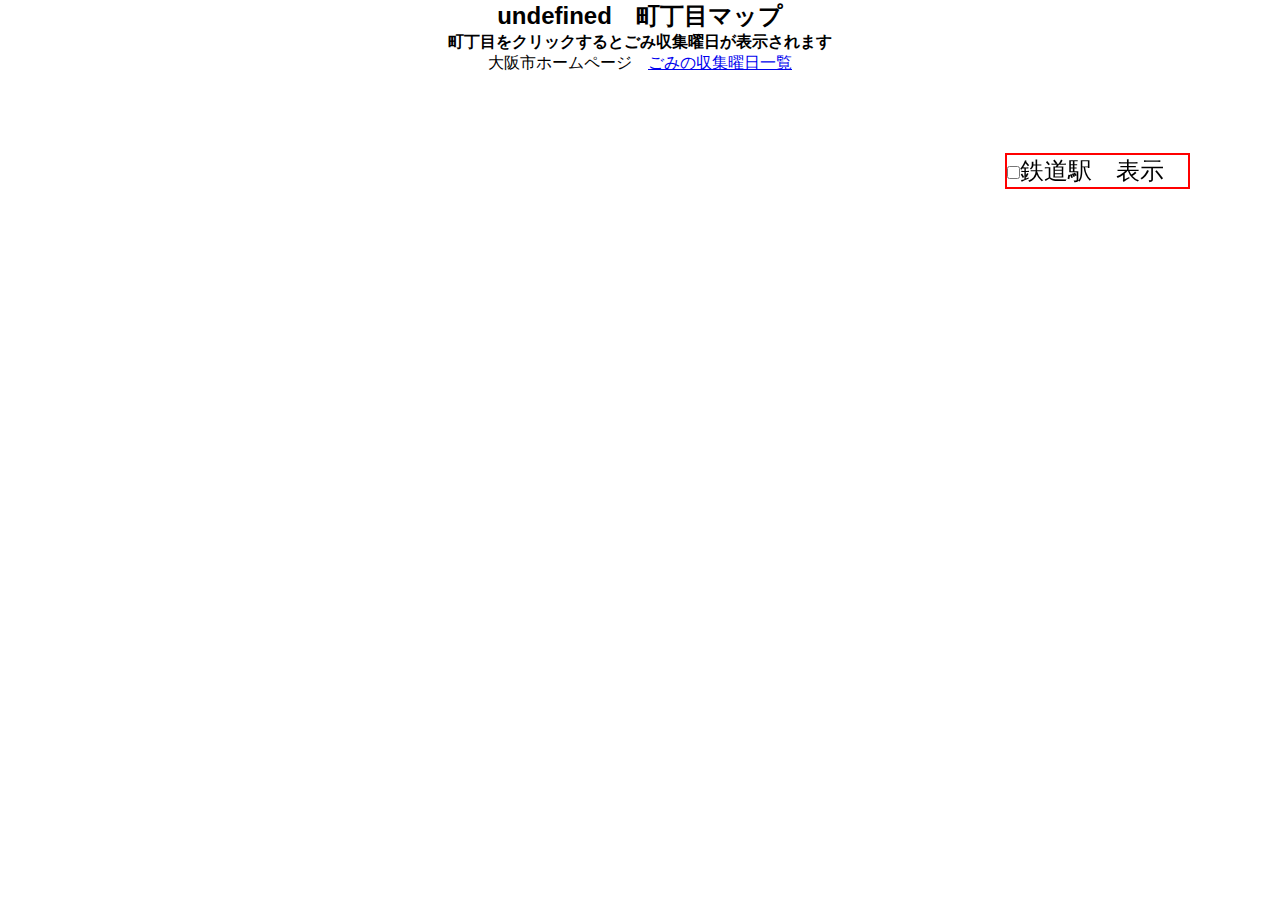
<file: kumap3.html>
<!DOCTYPE html>
  <head>
    <meta charset="utf8">
	<meta name="viewport" content="width=device-width,initial-scale=1.0,minimum-scale=1.0" />
	<title></title>
	<meta charset="utf-8">
	<!--d3.js v6を採用しようとしたが、IE11はv4しか対応していない-->
	<script src="https://d3js.org/d3.v4.min.js"></script>
	<!--jQueryライブラリ読み込み-->
	<script src="https://code.jquery.com/jquery-3.4.1.min.js"></script>
	<style>
		html, body, div, span, applet, object, iframe, h1, h2, h3, h4, h5, h6, p, blockquote, pre, abbr, acronym, address, big, cite, code, del, dfn, em, img, ins, kbd, q, s, samp, small, strike, strong, sub, sup, tt, var, b, u, i, center, dl, dt, dd, ol, ul, li, fieldset, form, label, input, textarea, legend, article, aside, footer, header, hgroup, menu, nav, section {
			border: 0;
			color: #000;
			font-size: 100%;
			font: inherit;
			margin: 0;
			padding: 0;
			vertical-align: baseline;
		}
		h1, h2, h3, h4, h5, h6 {
			font-weight: bold;
		}
		h1 {
			font-size: x-large;
		}
		body { font-family: "ヒラギノ角ゴ Pro W3", "Hiragino Kaku Gothic Pro", "メイリオ", Meiryo, Osaka, "ＭＳ Ｐゴシック", "MS PGothic", sans-serif; }
		h1,h2,p { text-align: center; }
		svg { position:fixed; left:30%; border:1px; background-color: white; text-align:left; }
		path { fill:white; stroke:black; stroke-width:0.25; }
		.tooltip {
			position:absolute;
			visibility: visible;
			padding: 5px 12px 10px;
			color : #666;
			z-index:9998;
		}
		.tooltip2 {
			pointer-events: none;
			position:absolute;
			padding: 5px 12px 10px;
			color : #666;
			z-index:9999;
		}
		.infowindow {
			position:absolute;
			padding: 5px 12px 10px;
			width: 300px;
			height: 160px;
			background: #fff;
			-webkit-box-shadow: 0px 0px 10px rgba(0, 0, 0, 0.4);
			-moz-box-shadow: 0px 0px 10px rgba(0, 0, 0, 0.4);
			box-shadow: 0px 0px 10px rgba(0, 0, 0, 0.4);
			border-radius: 5px;
			color : #666;
			z-index:9997;
			display: none;
		}
		.infowindow2 {
			position:absolute;
	      	pointer-events: none;
			padding: 5px 12px 10px;
			top: 220px;
			left: 50%;
			transform: translate(-50%, 0%);
			-webkit-transform: translate(-50%, 0%);
			-ms-transform: translate(-50%, 0%);
			width: 300px;
			height: 280px;
			background: #ffe;
			-webkit-box-shadow: 0px 0px 10px rgba(0, 0, 0, 0.4);
			-moz-box-shadow: 0px 0px 10px rgba(0, 0, 0, 0.4);
			box-shadow: 0px 0px 10px rgba(0, 0, 0, 0.4);
			border-radius: 8px;
			color : #666;
			z-index:9998;
		}
		.button {
			position: absolute;
			padding: 5px 12px 10px;
			background: blue;
			color: white;
			border-radius: 5px;
			z-index:9999;
		}
		.label { position:absolute; pointer-events: none; font-size: 8px; color: black; }
		.check { font-size:x-large; position: fixed; top: 17%; right:7%; border: 2px solid red; z-index:9999; }
		.station { pointer-events: none; }
		/* アコーディオン */
		ul {
			list-style: none;
		}
		.summary {
			background: #fff;
		}
		.accordion {
			position: relative;
			z-index:9999;
		}
		.accordion1 > li {
			margin: 0 0 4px 0;
			padding: 4px 0 4px 0;
			border-radius: 5px;
			background-color: #def;
			background-position: bottom;
			background-repeat: no-repeat;
		}
		.accordion1 > li:hover {
			background-color: #ff0;
		}
		.accordion1 > li > {
			font-weight: normal;
		}
		.accordion1 > li > a {
			color: #5555ff;
			border-bottom: 1px solid #eee;
			padding-bottom: 1px;
			background: linear-gradient(transparent 90%, #cbe111 100%);
		}
		.accordion1 > li .content {
			display: none;
		}
		/* アコーディオンが開いたときのスタイル */
		.accordion1 > li.expanded {
			background-color: #ffb;
		}
		.accordion1 > li.expanded > {
			font-weight: bold;
		}
		.accordion1 > li.expanded > h3 {
			margin: 0 0 0 0;
			padding: 0 0 0 0;
			border-top: solid 1px #fff;
		}
		.accordion1 > li.expanded > a {
			color: #0000ff;
		}
		/*RESPONSIVE: スマートフォン ウィンドウ幅600px以下*/
		@media screen and (max-width:600px) {
			#map_container {
				width:100%;
				height:100%;
				position:fixed;
				top:0;
				left:30%;
			}

			#map_canvas {
				width: 70%;
				height: 100%;
			}

			.radius {
				padding: 8px;
				font-size: 4.35vw;
				position: fixed;
				top: 12%;
				right: 10px;
				background: #fff;
			}
			/*iPhone5sで０歳〜５歳を１行におさめるには4.35vw*/
			.checkbox {
				padding: 8px;
				font-size: 4.35vw;
				position: fixed;
				top: 12%;
				left: 31%;
				background: #fff;
			}

			.fixed {
				position: fixed;
				top:75%;
				left:30%;
				background: #fff;
				font-size:5pt;
			}
			img {
				width:16px;
				height:16px;
			}
			.header {
				display: none;
			}
			.summary {
				display: none;
			}
			.accordion p {
				font-size:10pt;
			}
			.accordion > li {
				cursor: pointer;
				margin: 0 0 5px 0;
				padding: 25px 10px;
				border-radius: 5px;
				background-color: #ededed;
				background-position: bottom center;
				background-repeat: no-repeat;
			}
			.accordion > li:hover {
				background-color: #FF0;
			}
			.accordion > li > h2 {
				font-weight: normal;
			}
			.accordion > li .content {
				display: none;
			}
			/* アコーディオンが開いたときのスタイル */
			.accordion > li.expanded {
				background-color: #FF0;
			}
			.accordion > li.expanded > h2 {
				font-weight: bold;
			}
			.accordion > li.expanded > h2 {
				margin: 10px 0 0 0;
				padding: 10px 0 0 0;
				border-top: solid 1px #fff;
			}
		}
	</style>
  </head>
  <body>
	<h1><div id="kuname"></div></h1>
	<h2>町丁目をクリックするとごみ収集曜日が表示されます</h2>
	<p>大阪市ホームページ　<a href="https://www.city.osaka.lg.jp/kankyo/page/0000370521.html">ごみの収集曜日一覧</a>
	<div class="summary">
		<p><div id="kuname2"></div></p>
	</div>
	<ul class="accordion" style="float:left; width:30%">
		<div class="accordion1"></div>
	</ul>
	<form name="checkbox" class="check">
		<label><input type="checkbox" onclick="drawStation()">鉄道駅　表示　</label>
	</form>
	<script>
	//
	//-----第１段階　トップページでクリックした区の区名とcsv,geojsonのファイル名
	//区名、マップ中心表示のための緯度経度パラメーターを前ページから受け取り、パースする処理
	var param = location.search; // アドレスの「?」以降の引数(パラメータ)を取得
	param = param.substring(1); //先頭の?をカット
	var pair = param.split("&"); //&で引数を分割
	var temp = "";
	var key = new Array();
	for (var i=0;i<pair.length;i++){
		temp = pair[i].split("="); //配列を=で分割
		keyName = temp[0];
		keyValue = temp[1];
		//キーと値の連想配列を生成
		key[keyName] = keyValue;
	}
	var ku = decodeURIComponent(key["ku"]);
	var file = decodeURIComponent(key["file"]);
	//トップページからクリックで引き継いだ区名をidタグkunameに表示する処理
	document.getElementById("kuname").innerHTML = ku + "　町丁目マップ";
	//
	//-----第２段階　町丁目ごとにデータを格納したCSV読み込み
	//変数初期化
	//var csvfile = file + ".csv";  //町丁目ごとのデータを記録したCSVファイル
	var csvfile = "test.csv";  //福島区だけ
	var geojsonfile = file + ".geojson";  //eStatから取得した境界データshpをQJISでgeojsonに変換したファイル
	var fontSize = "20px";
	var csvdata = [];  //CSV格納先
	//ごみ収集情報　CSV読み込み
	d3.csv(csvfile, function(data){
		//行ごとにcsvdataに格納していく
		data.forEach(function(element){
			console.log(element);
			csvdata.push(element);
			//アコーディオンに書き込み
			var $name=$('<h2>'+element.町名+" "+element.備考+'</h2>');
			//普通ごみ　午前　午後　判定
			var normal_str = element.普通ごみ_午前 != "" ? element.普通ごみ_午前 + "（午前）" : element.普通ごみ_午後 + "（午後）";
			var $normal=$('<div class="content">'+"普通ごみ　　：" + normal_str + '</div>');
			//資源ごみ　午前　午後　判定
			var res_str = element.資源ごみ_午前 != "" ? element.資源ごみ_午前  + "（午前）" : element.資源ごみ_午後 + "（午後）";
			var $res=$('<div class="content">'+"資源ごみ　　：" + res_str + '</div>');
			//容器包装プラ　午前　午後　判定
			var pla_str = element.容器包装プラスチック_午前 != "" ? element.容器包装プラスチック_午前 + "（午前）" : element.容器包装プラスチック_午後 + "（午後）";
			var $pla=$('<div class="content">'+"容器包装プラ："+ pla_str +'</div>');
			//古紙衣類　午前　午後　判定
			var papaer_str = element.古紙衣類_午前 != "" ? element.古紙衣類_午前 + "（午前）" : element.古紙衣類_午後 + "（午後）";
			var $paper=$('<div class="content">'+"古紙衣類　　："+ pla_str +'</div>');
			//以下、カテゴリーごとにアコーディオンに挿入
			$('<li></li>')
				.append($name)
				.append($normal)
				.append($res)
				.append($pla)
				.append($paper)
				.appendTo('.accordion1');
		});
	});
	//
	//------第３段階　町丁目境界データgeojsonを読み込み描画する
	//描画エリア設定
	var width  = window.innerWidth;
	var height = window.innerHeight;
	var centerX = width / 2;
	var centerY = height / 2;
	//svg
	var svg = d3.select("body").append("svg").attr("width", width).attr("height", height);
	var projection;
	//町丁目名、時刻を表示するツールチップを設定（コメントアウト分はSVGは改行できない）
	//とりあえず10個枠を用意しておく。街区レベルが最大10として。それ以上存在する場合は拡張すべし。
	var tooltip = [];
	var info = []; //tooltipに表示する文字列格納用変数
	for (var i=0;i<10;i++){
		tooltip[i] = d3.select("body").append("div").attr("class", "tooltip");
		info[i] = "";
	}
	//ごみ収集情報を表示するツールチップ設定
	//普通ごみ_午前～ﾍﾟｯﾄﾎﾞﾄﾙｺﾐｭﾆﾃｨと閉じるボタンまで12個枠を用意しておく
	var tooltip2 = [];
	var info2 = [];
	for (var i=0;i<13;i++){
		tooltip2[i] = d3.select("body").append("div").attr("class", "tooltip2");
	}
	//info2でcsvから読み込んだごみ収集データを格納するクラス定義
	function infoData(_town, _gaiku, _normalAM, _normalPM, _resAM, _resPM, _plaAM, _plaPM, _paperAM, _paperPM, _paperCOM, _petCOM){
		this.town = _town;
		this.gaiku = _gaiku;
		this.normalAM = _normalAM;
		this.normalPM = _normalPM;
		this.resAM = _resAM;
		this.resPM = _resPM;
		this.plaAM = _plaAM;
		this.plaPM = _plaPM;
		this.paperAM = _paperAM;
		this.paperPM = _paperPM;
		this.paperCOM = _paperCOM;
		this.petCOM = _petCOM;
	}
	//町丁目検索したデータ格納用配列（あとでforループの中で使うのでグローバル変数にしておく）
	var result = [];
	//infowindow設定
	var infowindow = d3.select("body").append("rect").attr("class", "infowindow");
	var infowindow2 = d3.select("body").append("rect").attr("class", "infowindow2").style("opacity", "0");
	//町丁目geojson読み込み
	d3.json(geojsonfile, function(json){
		//描画レスポンシブ対応 中心と移動も画面サイズで自動調整
		projection = d3.geoMercator()
	    .fitExtent([[0, 0],[width, height-100]], json);
		//駅名表示　ただし、読み込んだ当初はvisibility hiddenで隠している
		//国土数値情報　鉄道をQGISを用いて大阪市でクリッピング
		//geojson読み込み　ロードを確実にするため、ここに書いている
		var lonlat;
		var xy;
		d3.json("station_osakacity.geojson", function(json){
			//path設定
			var path = d3.geoPath(projection);
			//駅　描画
			svg.append("g").selectAll("path")
				.data(json.features)
				.enter()
				.append("path")
				.attr("class", "station")
				.attr("visibility", "hidden")
				.attr("d", path)
				.style("stroke-width", "5")
				.style("stroke", "blue");
			//駅名　描画
			svg.append("g").selectAll("text")
				.data(json.features)
				.enter()
				.append("text")
				.attr("class", "station")
				.attr("visibility", "hidden")
				.style("font-size", "14px")
				.style("text-anchor", "middle")
				.attr("x", function(d){
					lonlat = d.geometry.coordinates[0];
					xy = projection(lonlat[0]);
					return xy[0];
				})
				.attr("y", function(d){
					lonlat = d.geometry.coordinates[0];
					xy = projection(lonlat[0]);
					return xy[1]-10;
				})
				.text(function(d){
					return d.properties.駅名;
				});
		});
		//町丁目　描画
		//path設定
		var path = d3.geoPath(projection);
		//描画、マウス反応
		svg.append("g").selectAll("path")
		    .data(json.features)
			.enter()
			.append("path")
			.attr("d", path)
			.style("fill", function(d,i){
				if(d.properties.JINKO=="0"){
					return "#EEEEEE";
				}
				return "#CEF6CE";
			})
			.on('click', function(d){
				//alert(Object.keys(csvdata[0]));
				//alert(csvdata[0]["町丁目名"]);
				//const result = csvdata.find((v) => v.町丁目名 === d.properties.S_NAME);
				//alert(result.町丁目名);
			})
			.on('mouseover', function(d){
				d3.select(this)
				.style("fill","pink");
				//画面端になるとinfowindow内文字が見えなくなるのを防ぐ(画面半分超えると座標-350) 3項演算子
				var posX = event.pageX > innerWidth/2 ? event.pageX - 300 : event.pageX+20;
				var posY = event.pageY > innerHeight/2 ? event.pageY -200 : event.pageY;
				//infowindowの下地と枠
				infowindow.style("left", (posX)+"px")
				          .style("top",  (posY)+"px")
						  .style("display", "block");
				//町丁目名、情報をtooltipに表示
				//マウスオーバーしているgeojsonの町丁目名と等しい町丁目名のレコードをcsvdataから検索する
				//filterで町丁目名一致を返すと、男、女、計の３つ配列を返す
				//よって、[2]として計を読み込む
				result = csvdata.filter(function (v) {
					return v.町名 === d.properties.S_NAME;
				});
				//console.log(result);
				var length = result.length;
				//console.log(length);
				//行数が１行しか無い場合の処理
				/*
				//infowindowのpointer-events: none;
				infowindow.style("pointer-events", "none");
				*/
				//infowindow描画
				//街区があるときはinfowindowのpointer-eventsをオンにする
				//infowindow.style("pointer-events", "auto");
				info[0] = result[0].町名; //とりあえずヒットした先頭の町名を選択
				tooltip[0].style("font-weight", "bold")
				        .style("font-size", fontSize)
				        .style("left", (posX)+"px")
					    .style("top",  (posY)+"px")
					    .text(info[0]);
				//街区 備考欄 描画
				for (var i=0; i<length; i++){
					info[i+1]	= result[i].備考;
					info2[i] = new infoData(result[i].町名, result[i].備考, result[i].普通ごみ_午前, result[i].普通ごみ_午後, result[i].資源ごみ_午前, result[i].資源ごみ_午後, result[i].容器包装プラスチック_午前, result[i].容器包装プラスチック_午後, result[i].古紙衣類_午前, result[i].古紙衣類_午後, result[i].古紙衣類_コミュニティ回収実施地域, result[i].ペットボトル_コミュニティ回収実施地域)
					//tooltip　描画
					tooltip[i+1].style("font-size", fontSize)
				        .style("left", (posX)+"px")
					    .style("top",  (posY+(i+1)*30)+"px")
						.datum(i) //tooltipにインデックスをデータとしてバインディング。後でクリックしたときに配列result判別用
					    .text(info[i+1])
						.on('mouseover', function(d){
							d3.select(this).style("background", "#FF0");
							//infowindowの下地と枠
							/*infowindow2.style("opacity", "1")
									   .style("left", (posX+100)+"px")
							           .style("top",  (event.pageY+50)+"px");*/
						})
						.on('mouseout', function(d){
							d3.select(this).style("background", "#FFF");
							//infowindowの下地と枠
							//infowindow2.style("opacity", "0");
						})
						.on('click', function(d){
							//infowindow2ポインターイベント復活
							d3.selectAll(".infowindow2").style("pointer-events", "auto");
							//透明度100%
							d3.selectAll(".tooltip2").style("opacity", "1")
							//ボタン復活
							d3.selectAll(".button").style("pointer-events", "auto").style("opacity", "1")
							//自身にバインドされたインデックスを取り出してinfo2のインデックスとして使う
							var index = d3.select(this).datum();
							infowindow2.style("opacity", "1");
							//町名
							tooltip2[0].style("font-size", fontSize)
										.style("font-weight", "bold")
										.style("left", (centerX-160)+"px")
										.style("top", "224px")
										.text(info2[index].town)
							//街区名
							tooltip2[1].style("font-size", fontSize)
										.style("font-weight", "bold")
										.style("left", (centerX-160)+"px")
										.style("top", "256px")
										.text(info2[index].gaiku)
							//普通ごみ
							var normal_str = info2[index].normalAM != "" ? info2[index].normalAM + "（午前）" : info2[index].normalPM + "（午後）";
							tooltip2[2].style("font-size", fontSize)
										.style("left", (centerX-160)+"px")
										.style("top", "288px")
										.text("普通ごみ：" + normal_str)
							//資源ごみ
							var res_str = info2[index].resAM != "" ? info2[index].resAM + "（午前）" : info2[index].resPM + "（午後）";
							tooltip2[3].style("font-size", fontSize)
										.style("left", (centerX-160)+"px")
										.style("top", "320px")
										.text("資源ごみ：" + res_str)
							//容包プラ
							var pla_str = info2[index].plaAM != "" ? info2[index].plaAM + "（午前）" : info2[index].plaPM + "（午後）";
							tooltip2[4].style("font-size", fontSize)
										.style("left", (centerX-160)+"px")
										.style("top", "352px")
										.text("容包プラ：" + pla_str)
							//古紙衣類
							var paper_str = info2[index].paperAM != "" ? info2[index].paperAM + "（午前）" : info2[index].paperPM + "（午後）";
							tooltip2[5].style("font-size", fontSize)
										.style("left", (centerX-160)+"px")
										.style("top", "384px")
										.text("古紙衣類：" + paper_str)
							//閉じるボタン
							tooltip2[12].attr("class", "button")
										.style("font-size", fontSize)
										.style("font-weight", "bold")
										.style("left", (centerX-70)+"px")
										.style("top", "436px")
										.text("閉じる")
										.on('click', function(){
											d3.selectAll(".tooltip2").style("opacity", "0")
											d3.selectAll(".infowindow2")
											  .style("pointer-events", "none")
											  .style("opacity", "0")
											d3.select(this).style("opacity", "0")
											  .style("pointer-events", "none")
										})
						})
				}
				//tooltip[length]-[9]までが残像残るので、消す
				for(var i=length;i<9;i++){
					tooltip[i+1].text("").style("left", "0px").style("top", "0px");
				}
			})
			.on('mouseout', function(d,i){
				d3.select(this)
				.style("fill", function(d,i){
					if(d.properties.JINKO=="0"){
						return "#EEEEEE";
					}
					return "#CEF6CE";
				})
			})
	});

	//infowindow2 ごみ収集情報 描画
	function drawInfowindow2(){
		//infowindow2ポインターイベント復活
		d3.selectAll(".infowindow2").style("pointer-events", "auto");
							//透明度100%
							d3.selectAll(".tooltip2").style("opacity", "1")
							//ボタン復活
							d3.selectAll(".button").style("pointer-events", "auto").style("opacity", "1")
							//自身にバインドされたインデックスを取り出してinfo2のインデックスとして使う
							var index = d3.select(this).datum();
							infowindow2.style("opacity", "1");
							//町名
							tooltip2[0].style("font-size", fontSize)
										.style("font-weight", "bold")
										.style("left", (centerX-160)+"px")
										.style("top", "224px")
										.text(info2[index].town)
							//街区名
							tooltip2[1].style("font-size", fontSize)
										.style("font-weight", "bold")
										.style("left", (centerX-160)+"px")
										.style("top", "256px")
										.text(info2[index].gaiku)
							//普通ごみ_午前
							tooltip2[2].style("font-size", fontSize)
										.style("left", (centerX-160)+"px")
										.style("top", "288px")
										.text("普通ごみ(午前)：" + info2[index].normalAM)
							//普通ごみ_午後
							tooltip2[3].style("font-size", fontSize)
										.style("left", (centerX-160)+"px")
										.style("top", "320px")
										.text("普通ごみ(午後)：" + info2[index].normalPM)
							//資源ごみ_午前
							tooltip2[4].style("font-size", fontSize)
										.style("left", (centerX-160)+"px")
										.style("top", "352px")
										.text("資源ごみ(午前)：" + info2[index].resAM)
							//資源ごみ_午後
							tooltip2[5].style("font-size", fontSize)
										.style("left", (centerX-160)+"px")
										.style("top", "384px")
										.text("資源ごみ(午後)：" + info2[index].resPM)
							//容包プラ_午前
							tooltip2[6].style("font-size", fontSize)
										.style("left", (centerX-160)+"px")
										.style("top", "416px")
										.text("容包プラ(午前)：" + info2[index].plaAM)
							//容包プラ_午後
							tooltip2[7].style("font-size", fontSize)
										.style("left", (centerX-160)+"px")
										.style("top", "448px")
										.text("容包プラ(午後)：" + info2[index].plaPM)
							//古紙衣類_午前
							tooltip2[8].style("font-size", fontSize)
										.style("left", (centerX-160)+"px")
										.style("top", "480px")
										.text("古紙衣類(午前)：" + info2[index].paperAM)
							//古紙衣類_午後
							tooltip2[9].style("font-size", fontSize)
										.style("left", (centerX-160)+"px")
										.style("top", "512px")
										.text("古紙衣類(午後)：" + info2[index].paperPM)
							//古紙衣類_コミュニティ
							tooltip2[10].style("font-size", fontSize)
										.style("left", (centerX-160)+"px")
										.style("top", "544px")
										.text("古紙衣類(ｺﾐｭﾆﾃｨ)：" + info2[index].paperCOM)
							//ペットボトル_コミュニティ
							tooltip2[11].style("font-size", fontSize)
										.style("left", (centerX-160)+"px")
										.style("top", "576px")
										.text("ﾍﾟｯﾄﾎﾞﾄﾙ(ｺﾐｭﾆﾃｨ)：" + info2[index].petCOM)
							//閉じるボタン
							tooltip2[12].attr("class", "button")
										.style("font-size", fontSize)
										.style("font-weight", "bold")
										.style("left", (centerX-70)+"px")
										.style("top", "618px")
										.text("閉じる")
										.on('click', function(){
											d3.selectAll(".tooltip2").style("opacity", "0")
											d3.selectAll(".infowindow2")
											  .style("pointer-events", "none")
											  .style("opacity", "0")
											d3.select(this).style("opacity", "0")
											  .style("pointer-events", "none")
										})
	}

	//チェックボックスのON/OFFに応じて、駅と駅名を表示ON/OFF
	function drawStation(){
		//チェックをはずしていたら駅名　消去
		if(!document.checkbox.elements[0].checked){
			svg.selectAll(".station").attr("visibility", "hidden");
		} else {
			svg.selectAll(".station").attr("visibility", "visible");
		}
	}
	//町丁目　街区名をクリックすると表示するアコーディオン生成
	$(function(){
		$('.accordion')
		.on('click', 'li', function(){
			//drawInfowindow2();
			var $this = $(this);
			//コンテンツを開く
			$this
			.toggleClass('expanded')
			.children('.content')
			.slideToggle('fast');
		});
	});
	</script>
  </body>
</html>
</file>
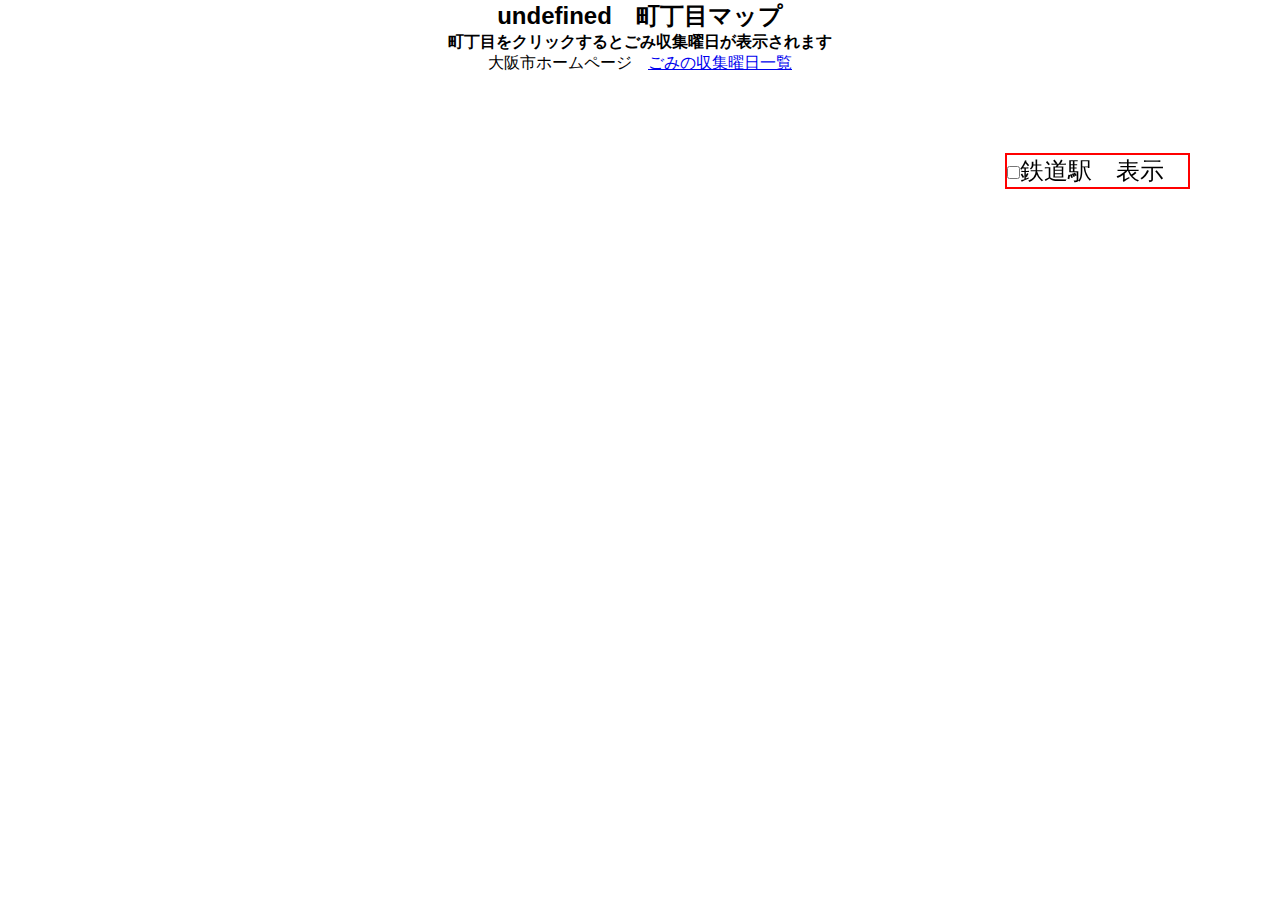
<file: kumap4.html>
<!DOCTYPE html>
  <head>
    <meta charset="utf8">
	<!--スマホレイアウトの調整つくまではviewport設定を無効にしておく-->
	<!--<meta name="viewport" content="width=device-width,initial-scale=1.0,minimum-scale=1.0" />-->
	<title></title>
	<meta charset="utf-8">
	<!--d3.js v6を採用しようとしたが、IE11はv4しか対応していない-->
	<script src="https://d3js.org/d3.v4.min.js"></script>
	<!--jQueryライブラリ読み込み-->
	<script src="https://code.jquery.com/jquery-3.4.1.min.js"></script>
	<style>
		html, body, div, span, applet, object, iframe, h1, h2, h4, h5, h6, p, blockquote, pre, abbr, acronym, address, big, cite, code, del, dfn, em, img, ins, kbd, q, s, samp, small, strike, strong, sub, sup, tt, var, b, u, i, center, dl, dt, dd, ol, ul, li, fieldset, form, label, input, textarea, legend, article, aside, footer, header, hgroup, menu, nav, section {
			border: 0;
			color: #000;
			font-size: 100%;
			font: inherit;
			margin: 0;
			padding: 0;
			vertical-align: baseline;
		}
		h1, h2, h3, h4, h5, h6 {
			font-weight: bold;
		}
		h1 {
			font-size: x-large;
		}
		body { font-family: "ヒラギノ角ゴ Pro W3", "Hiragino Kaku Gothic Pro", "メイリオ", Meiryo, Osaka, "ＭＳ Ｐゴシック", "MS PGothic", sans-serif; }
		h1,h2,p { text-align: center; }
		svg { position:fixed; left:30%; border:1px; background-color: white; text-align:left; }
		path { fill:white; stroke:black; stroke-width:0.25; }
		.tooltip {
			position:absolute;
			visibility: visible;
			padding: 5px 12px 10px;
			color : #666;
			z-index:9998;
		}
		.tooltip2 {
			pointer-events: none;
			position: fixed;
			padding: 5px 12px 10px;
			color : #666;
			z-index:9999;
		}
		.infowindow {
			position: absolute;
			padding: 5px 12px 10px;
			width: 300px;
			height: 160px;
			background: #fff;
			-webkit-box-shadow: 0px 0px 10px rgba(0, 0, 0, 0.4);
			-moz-box-shadow: 0px 0px 10px rgba(0, 0, 0, 0.4);
			box-shadow: 0px 0px 10px rgba(0, 0, 0, 0.4);
			border-radius: 5px;
			color : #666;
			z-index:9997;
			display: none;
		}
		.infowindow2 {
			position: fixed;
	      	pointer-events: none;
			padding: 5px 12px 10px;
			top: 210px;
			/*left: 48%;
			transform: translate(-50%, 0%);
			-webkit-transform: translate(-50%, 0%);
			-ms-transform: translate(-50%, 0%);*/
			width: 300px;
			height: 280px;
			background: #ffe;
			-webkit-box-shadow: 0px 0px 10px rgba(0, 0, 0, 0.4);
			-moz-box-shadow: 0px 0px 10px rgba(0, 0, 0, 0.4);
			box-shadow: 0px 0px 10px rgba(0, 0, 0, 0.4);
			border-radius: 8px;
			color : #666;
			z-index:9998;
		}
		.button {
			position: fixed;
			left: 48%;
			padding: 5px 12px 10px;
			background: blue;
			color: white;
			border-radius: 5px;
			z-index:9999;
		}
		.label { position:absolute; pointer-events: none; font-size: 8px; color: black; }
		.check { font-size:x-large; position: fixed; top: 17%; right:7%; border: 2px solid red; z-index:9999; }
		.station { pointer-events: none; }
		/* アコーディオン */
		ul {
			list-style: none;
			display: none;
		}
		li {
			cursor: pointer;
			background:#fff;
		}
		.town {
			margin: 1px;
			padding: 2px 20px;
			border-radius: 5px;
			cursor: pointer;
			background:#8eb8ff;
			font-weight: bold;
			color: #333333;
		}
		.town:hover {
			background-color: #ffff66;
		}
		#accordion > ul > li  {
			margin: 0 0 2px 0;
			padding: 4px 0 0 4px;
			border-radius: 5px;
			cursor: pointer;
			background-color:#ffc753;
			color: black
		}
		#accordion > ul > li:hover  {
			background-color:#ffff66;
		}
		#accordion > ul > li > ul > li  {
			margin: 0 0 4px 0;
			padding: 0 0 0 0;
			border-radius: 5px;
			cursor: pointer;
			background:#ee5e97;
			background-position: bottom;
			color: white;
		}
		#accordion > ul > li > ul > li:hover  {
			background-color:#ffff66;
			color: black;
		}
		
		/*RESPONSIVE: スマートフォン ウィンドウ幅600px以下*/
		@media screen and (max-width:600px) {
			#map_container {
				width:100%;
				height:100%;
				position:fixed;
				top:0;
				left:30%;
			}

			#map_canvas {
				width: 70%;
				height: 100%;
			}

			.radius {
				padding: 8px;
				font-size: 4.35vw;
				position: fixed;
				top: 12%;
				right: 10px;
				background: #fff;
			}
			/*iPhone5s１行におさめるには4.35vw*/
			.checkbox {
				padding: 8px;
				font-size: 4.35vw;
				position: fixed;
				top: 12%;
				left: 31%;
				background: #fff;
			}
			.fixed {
				position: fixed;
				top:75%;
				left:30%;
				background: #fff;
				font-size:5pt;
			}
			img {
				width:16px;
				height:16px;
			}
			.header {
				display: none;
			}
			.summary {
				display: none;
			}
			.accordion p {
				font-size:10pt;
			}
			.accordion > li {
				cursor: pointer;
				margin: 0 0 5px 0;
				padding: 25px 10px;
				border-radius: 5px;
				background-color: #ededed;
				background-position: bottom center;
				background-repeat: no-repeat;
			}
			.accordion > li:hover {
				background-color: #FF0;
			}
			.accordion > li > h2 {
				font-weight: normal;
			}
			.accordion > li .content {
				display: none;
			}
			/* アコーディオンが開いたときのスタイル */
			.accordion > li.expanded {
				background-color: #FF0;
			}
			.accordion > li.expanded > h2 {
				font-weight: bold;
			}
			.accordion > li.expanded > h2 {
				margin: 10px 0 0 0;
				padding: 10px 0 0 0;
				border-top: solid 1px #fff;
			}
		}
	</style>
  </head>
  <body>
	<h1><div id="kuname"></div></h1>
	<h2>町丁目をクリックするとごみ収集曜日が表示されます</h2>
	<p>大阪市ホームページ　<a href="https://www.city.osaka.lg.jp/kankyo/page/0000370521.html">ごみの収集曜日一覧</a>
	<div class="summary">
		<p><div id="kuname2"></div></p>
	</div>
	<div id="accordion" style="float:left; width:30%"></div>
	<form name="checkbox" class="check">
		<label><input type="checkbox" onclick="drawStation()">鉄道駅　表示　</label>
	</form>
	<script>
	//
	//-----第１段階　トップページでクリックした区の区名とcsv,geojsonのファイル名
	//区名、マップ中心表示のための緯度経度パラメーターを前ページから受け取り、パースする処理
	var param = location.search; // アドレスの「?」以降の引数(パラメータ)を取得
	param = param.substring(1); //先頭の?をカット
	var pair = param.split("&"); //&で引数を分割
	var temp = "";
	var key = new Array();
	for (var i=0;i<pair.length;i++){
		temp = pair[i].split("="); //配列を=で分割
		keyName = temp[0];
		keyValue = temp[1];
		//キーと値の連想配列を生成
		key[keyName] = keyValue;
	}
	var ku = decodeURIComponent(key["ku"]);
	var file = decodeURIComponent(key["file"]);
	//トップページからクリックで引き継いだ区名をidタグkunameに表示する処理
	document.getElementById("kuname").innerHTML = ku + "　町丁目マップ";
	//
	//-----第２段階　町丁目ごとにデータを格納したCSV読み込み
	//変数初期化
	var csvfile = file + ".csv";  //町丁目ごとのデータを記録したCSVファイル
	var geojsonfile = file + ".geojson";  //eStatから取得した境界データshpをQJISでgeojsonに変換したファイル
	var fontSize = "20px";
	var csvdata = [];  //CSV格納先
	//ごみ収集情報　CSV読み込み
	var str = "";
	var town_old = "";
	var chome_old = "";
	var gaiku_old = "";
	d3.csv(csvfile, function(data){
		console.log(data);
		//行ごとにcsvdataに格納していく
		data.forEach(function(element){
			//console.log(element);
			csvdata.push(element);
			//アコーディオンに書き込み
			var isNextTown = false;
			if (town_old === ""){
				town_old = element.町名;
				var $town = '<div class="town"><h3>'+element.町名+'</h3></div><ul>';
			} else if (town_old != element.町名){
				town_old = element.町名;
				var $town = '</ul></li></ul><div class="town"><h3>'+element.町名+'</h3></div><ul>';
				isNextTown = true;
			} else {
				var $town = "";
			}
			//console.log($town);
			if (chome_old === ""){
				chome_old = element.丁目;
				var $chome = '<li>'+element.丁目+'<ul>';
			} else if (chome_old != element.丁目){
				if (element.丁目 === "1丁目"){
					chome_old = element.丁目;
					var $chome = '<li>'+element.丁目+'<ul>';
				} else {
					chome_old = element.丁目;
					if (isNextTown) {
						var $chome = '<li>'+element.丁目+'<ul>';
					} else {
						var $chome = '</ul></li><li>'+element.丁目+'<ul>';
					}
				}
			} else if (isNextTown){
				var $chome = '<li>'+element.丁目+'<ul>';
			} else {
				var $chome = "";
			}
			//console.log($chome);
			//普通ごみ　午前　午後　判定
			var $normal = '';
			if (element.普通ごみ_午前 === "※" || element.普通ごみ_午後 === "※"){
				$normal = '<li>普通ごみ：'+"※"+'</li>';
			} else if (element.普通ごみ_午前 != ""){
				$normal = '<li>普通ごみ：'+element.普通ごみ_午前+"（午前）"+'</li>';
			} else if (element.普通ごみ_午後 != ""){
				$normal = '<li>普通ごみ：'+element.普通ごみ_午後+"（午後）"+'</li>';
			}
			//資源ごみ　午前　午後　判定
			var $res = '';
			if (element.資源ごみ_午前 === "※" || element.資源ごみ_午後 === "※"){
				$res = '<li>資源ごみ：'+"※"+'</li>';
			} else if (element.資源ごみ_午前 != ""){
				$res = '<li>資源ごみ：'+element.資源ごみ_午前+"（午前）"+'</li>';
			} else if (element.資源ごみ_午後 != ""){
				$res = '<li>資源ごみ：'+element.資源ごみ_午後+"（午後）"+'</li>';
			}
			//容器包装プラ　午前　午後　判定
			var $pla = '';
			if (element.容器包装プラスチック_午前 === "※" || element.容器包装プラスチック_午後 === "※"){
				$pla = '<li>容器包装プラスチック：'+"※"+'</li>';
			} else if (element.容器包装プラスチック_午前 != ""){
				$pla = '<li>容器包装プラスチック：'+element.容器包装プラスチック_午前+"（午前）"+'</li>';
			} else if (element.容器包装プラスチック_午後 != ""){
				$pla = '<li>容器包装プラスチック：'+element.容器包装プラスチック_午後+"（午後）"+'</li>';
			}
			//古紙衣類　午前　午後　判定
			var $paper = '';
			if (element.古紙衣類_午前 === "※" || element.古紙衣類_午後 === "※"){
				$paper = '<li>古紙衣類：'+"※"+'</li>';
			} else if (element.古紙衣類_午前 != ""){
				$paper = '<li>古紙衣類：'+element.古紙衣類_午前+"（午前）"+'</li>';
			} else if (element.古紙衣類_午後 != ""){
				$paper = '<li>古紙衣類：'+element.古紙衣類_午後+"（午後）"+'</li>';
			}
			var $gaiku = '<li>'+element.備考+'<ul class="content">'+ $normal + $res + $pla + $paper + '</ul></li>';
			//console.log($gaiku);
			//ため込む
			str = str + $town + $chome + $gaiku;			
		});
		//console.log(str);
		//貼り付け
		$('#accordion')
			.append(str);
		addClickEvents();
	});
	
	//
	//------第３段階　町丁目境界データgeojsonを読み込み描画する
	//描画エリア設定
	var width  = window.innerWidth * 0.7;
	var height = window.innerHeight;
	var centerX = width / 2;
	var centerY = height / 2;
	//svg
	var svg = d3.select("body").append("svg").attr("width", width).attr("height", height);
	var projection;
	//町丁目名を表示するツールチップを設定（コメントアウト分はSVGは改行できない）
	//生野区勝山北2丁目は40個を超えるので50枠を用意しておく。
	var tooltip = [];
	var info = []; //tooltipに表示する文字列格納用変数
	for (var i=0;i<50;i++){
		tooltip[i] = d3.select("body").append("div").attr("class", "tooltip");
		info[i] = "";
	}
	//ごみ収集情報を表示するツールチップ設定
	//普通ごみ_午前～ﾍﾟｯﾄﾎﾞﾄﾙｺﾐｭﾆﾃｨと閉じるボタンまで12個枠を用意しておく
	var tooltip2 = [];
	var info2 = [];
	for (var i=0;i<13;i++){
		tooltip2[i] = d3.select("body").append("div").attr("class", "tooltip2");
	}
	//info2でcsvから読み込んだごみ収集データを格納するクラス定義
	function infoData(_town, _chome, _gaiku, _normalAM, _normalPM, _resAM, _resPM, _plaAM, _plaPM, _paperAM, _paperPM, _paperCOM, _petCOM){
		this.town = _town;
		this.chome = _chome;
		this.gaiku = _gaiku;
		this.normalAM = _normalAM;
		this.normalPM = _normalPM;
		this.resAM = _resAM;
		this.resPM = _resPM;
		this.plaAM = _plaAM;
		this.plaPM = _plaPM;
		this.paperAM = _paperAM;
		this.paperPM = _paperPM;
		this.paperCOM = _paperCOM;
		this.petCOM = _petCOM;
	}
	//町丁目検索したデータ格納用配列（あとでforループの中で使うのでグローバル変数にしておく）
	var result = [];
	//infowindow設定
	var infowindow = d3.select("body").append("rect").attr("class", "infowindow");
	var infowindow2 = d3.select("body").append("rect").attr("class", "infowindow2").style("opacity", "0");
	//町丁目geojson読み込み
	d3.json(geojsonfile, function(json){
		//描画レスポンシブ対応 中心と移動も画面サイズで自動調整
		projection = d3.geoMercator()
	    .fitExtent([[0, 0],[width, height-100]], json);
		//駅名表示　ただし、読み込んだ当初はvisibility hiddenで隠している
		//国土数値情報　鉄道をQGISを用いて大阪市でクリッピング
		//geojson読み込み　ロードを確実にするため、ここに書いている
		var lonlat;
		var xy;
		d3.json("station_osakacity.geojson", function(json){
			//path設定
			var path = d3.geoPath(projection);
			//駅　描画
			svg.append("g").selectAll("path")
				.data(json.features)
				.enter()
				.append("path")
				.attr("class", "station")
				.attr("visibility", "hidden")
				.attr("d", path)
				.style("stroke-width", "5")
				.style("stroke", "blue");
			//駅名　描画
			svg.append("g").selectAll("text")
				.data(json.features)
				.enter()
				.append("text")
				.attr("class", "station")
				.attr("visibility", "hidden")
				.style("font-size", "14px")
				.style("text-anchor", "middle")
				.attr("x", function(d){
					lonlat = d.geometry.coordinates[0];
					xy = projection(lonlat[0]);
					return xy[0];
				})
				.attr("y", function(d){
					lonlat = d.geometry.coordinates[0];
					xy = projection(lonlat[0]);
					return xy[1]-10;
				})
				.text(function(d){
					return d.properties.駅名;
				});
		});
		//町丁目　描画
		//path設定
		var path = d3.geoPath(projection);
		//描画、マウス反応
		svg.append("g").selectAll("path")
		    .data(json.features)
			.enter()
			.append("path")
			.attr("d", path)
			.style("fill", function(d,i){
				if(d.properties.JINKO=="0"){
					return "#EEEEEE";
				}
				return "#CEF6CE";
			})
			.on('click', function(d){
				//alert(Object.keys(csvdata[0]));
				//alert(csvdata[0]["町丁目名"]);
				//const result = csvdata.find((v) => v.町丁目名 === d.properties.S_NAME);
				//alert(result.町丁目名);
			})
			.on('mouseover', function(d){
				d3.select(this)
				.style("fill","pink");
				//画面端になるとinfowindow内文字が見えなくなるのを防ぐ(画面半分超えると座標-350) 3項演算子
				var posX = event.pageX > innerWidth/2 ? event.pageX - 320 : event.pageX+20;
				var posY = event.pageY > innerHeight/2 ? event.pageY -80 : event.pageY;
				
				//町丁目名、情報をtooltipに表示
				//マウスオーバーしているgeojsonの町丁目名と等しい町丁目名のレコードをcsvdataから検索する
				//filterで町丁目名一致を返すと、男、女、計の３つ配列を返す
				//よって、[2]として計を読み込む
				result = csvdata.filter(function (v) {
					//丁目にすべてが入っている場合はそのまま足すとgeojsonと一致しないので""にする
					var v_chome = v.丁目 != "すべて" ? v.丁目 : "";
					return v.町名+v_chome === d.properties.S_NAME;
				});
				//console.log(result);
				var length = result.length;
				//infowindowの下地と枠 lengthの数によってinfowindowのheight増加させる
				infowindow.style("height", (length*30+30)+"px")
						  .style("left", (posX)+"px")
				          .style("top",  (posY)+"px")
						  .style("display", "block");
				//console.log(length);
				//行数が１行しか無い場合の処理
				/*
				//infowindowのpointer-events: none;
				infowindow.style("pointer-events", "none");
				*/
				//infowindow描画
				//街区があるときはinfowindowのpointer-eventsをオンにする
				//infowindow.style("pointer-events", "auto");
				if (result[0].丁目==="すべて"){ result[0].丁目="";}
				info[0] = result[0].町名+result[0].丁目; //とりあえずヒットした先頭の町名を選択
				tooltip[0].style("font-weight", "bold")
				        .style("font-size", fontSize)
				        .style("left", (posX)+"px")
					    .style("top",  (posY)+"px")
					    .text(info[0]);
				//街区 備考欄 描画
				for (var i=0; i<length; i++){
					info[i+1]	= result[i].備考;
					info2[i] = new infoData(result[i].町名, result[i].丁目, result[i].備考, result[i].普通ごみ_午前, result[i].普通ごみ_午後, result[i].資源ごみ_午前, result[i].資源ごみ_午後, result[i].容器包装プラスチック_午前, result[i].容器包装プラスチック_午後, result[i].古紙衣類_午前, result[i].古紙衣類_午後, result[i].古紙衣類_コミュニティ回収実施地域, result[i].ペットボトル_コミュニティ回収実施地域)
					//tooltip　描画
					tooltip[i+1].style("font-size", fontSize)
				        .style("left", (posX)+"px")
					    .style("top",  (posY+(i+1)*30)+"px")
						.datum(i) //tooltipにインデックスをデータとしてバインディング。後でクリックしたときに配列result判別用
					    .text(info[i+1])
						.on('mouseover', function(d){
							d3.select(this).style("background", "#FF0");
						})
						.on('mouseout', function(d){
							d3.select(this).style("background", "#FFF");
						})
						.on('click', function(d){
							//infowindow2ポインターイベント復活
							d3.selectAll(".infowindow2").style("pointer-events", "auto");
							//透明度100%
							d3.selectAll(".tooltip2").style("opacity", "1")
							//ボタン復活
							d3.selectAll(".button").style("pointer-events", "auto").style("opacity", "1")
							//自身にバインドされたインデックスを取り出してinfo2のインデックスとして使う
							var index = d3.select(this).datum();
							infowindow2.style("left", (centerX-20)+"px")
									   .style("opacity", "1");
							//町名
							if (info2[index].chome==="すべて"){ info2[index].chome="" }
							tooltip2[0].style("font-size", fontSize)
										.style("font-weight", "bold")
										.style("left", (centerX)+"px")
										.style("top", "224px")
										.text(info2[index].town+info2[index].chome)
							//街区名
							tooltip2[1].style("font-size", fontSize)
										.style("font-weight", "bold")
										.style("left", (centerX)+"px")
										.style("top", "256px")
										.text(info2[index].gaiku)
							//普通ごみ
							var normal_str = info2[index].normalAM != "" ? info2[index].normalAM + "（午前）" : info2[index].normalPM + "（午後）";
							tooltip2[2].style("font-size", fontSize)
										.style("left", (centerX)+"px")
										.style("top", "288px")
										.text("普通ごみ：" + normal_str)
							//資源ごみ
							var res_str = info2[index].resAM != "" ? info2[index].resAM + "（午前）" : info2[index].resPM + "（午後）";
							tooltip2[3].style("font-size", fontSize)
										.style("left", (centerX)+"px")
										.style("top", "320px")
										.text("資源ごみ：" + res_str)
							//容包プラ
							var pla_str = info2[index].plaAM != "" ? info2[index].plaAM + "（午前）" : info2[index].plaPM + "（午後）";
							tooltip2[4].style("font-size", fontSize)
										.style("left", (centerX)+"px")
										.style("top", "352px")
										.text("容包プラ：" + pla_str)
							//古紙衣類
							var paper_str = info2[index].paperAM != "" ? info2[index].paperAM + "（午前）" : info2[index].paperPM + "（午後）";
							tooltip2[5].style("font-size", fontSize)
										.style("left", (centerX)+"px")
										.style("top", "384px")
										.text("古紙衣類：" + paper_str)
							//閉じるボタン
							tooltip2[12].attr("class", "button")
										.style("font-size", fontSize)
										.style("font-weight", "bold")
										.style("left", (centerX+100)+"px")
										.style("top", "436px")
										.text("閉じる")
										.on('click', function(){
											d3.selectAll(".tooltip2").style("opacity", "0")
											d3.selectAll(".infowindow2")
											  .style("pointer-events", "none")
											  .style("opacity", "0")
											d3.select(this).style("opacity", "0")
											  .style("pointer-events", "none")
										})
						})
				}
				//tooltip[length]-[49]までが残像残るので、消す
				for(var i=length;i<49;i++){
					tooltip[i+1].text("").style("left", "0px").style("top", "0px");
				}
			})
			.on('mouseout', function(d,i){
				d3.select(this)
				.style("fill", function(d,i){
					if(d.properties.JINKO=="0"){
						return "#EEEEEE";
					}
					return "#CEF6CE";
				})
			})
	});

	//チェックボックスのON/OFFに応じて、駅と駅名を表示ON/OFF
	function drawStation(){
		//チェックをはずしていたら駅名　消去
		if(!document.checkbox.elements[0].checked){
			svg.selectAll(".station").attr("visibility", "hidden");
		} else {
			svg.selectAll(".station").attr("visibility", "visible");
		}
	}
	//町丁目　街区名をクリックすると表示するアコーディオン生成
	function addClickEvents(){
		//親メニュー
		$('.town').click(function(){
			//メニュー表示/非表示
			$(this).next('ul').slideToggle('fast');
		});
		//子メニュー
		$('li').click(function(e){
			//メニュー表示/非表示
			$(this).children('ul').slideToggle('fast');
			e.stopPropagation();
		})
	}
	</script>
  </body>
</html>
</file>
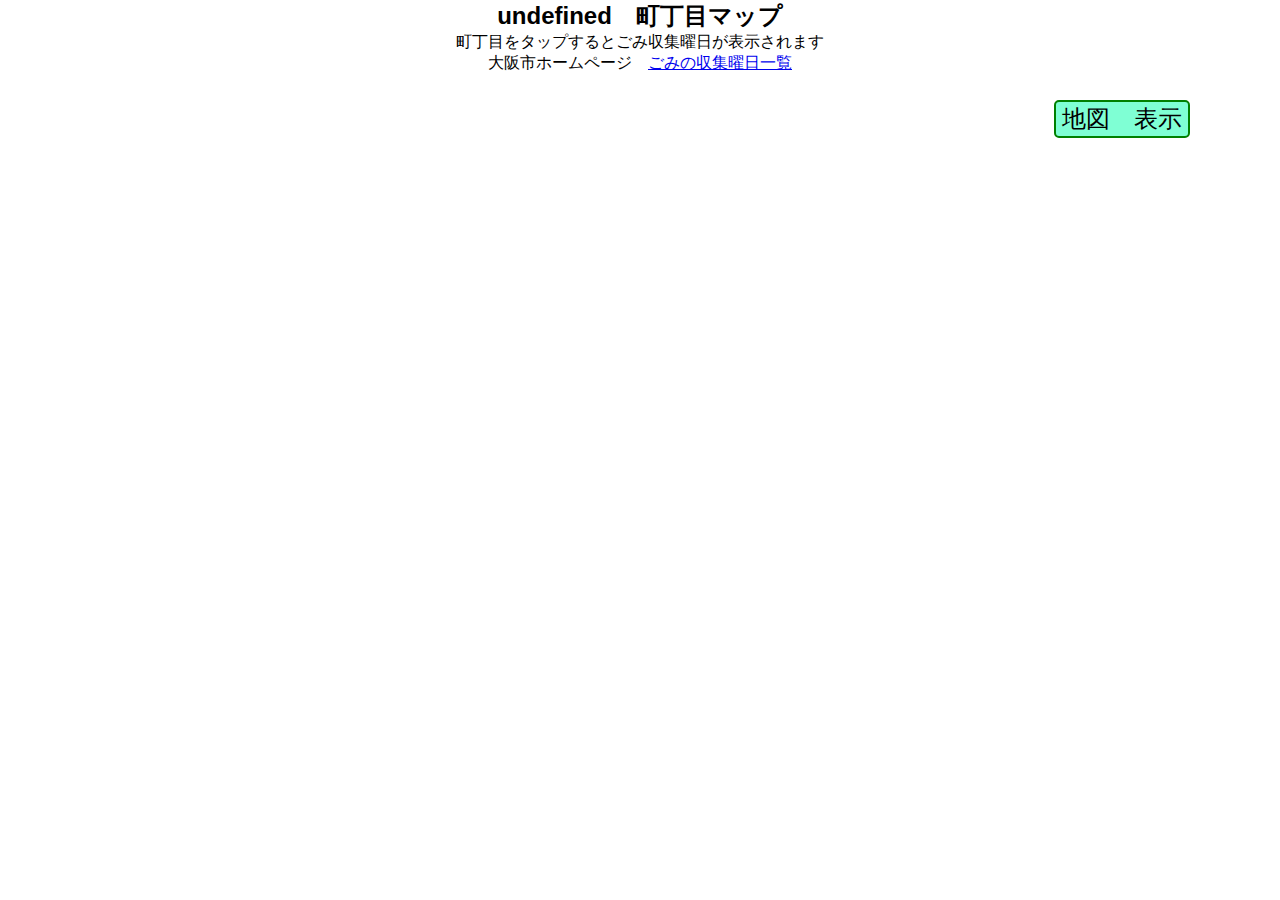
<file: kumap5.html>
<!DOCTYPE html>
  <head>
    <meta charset="utf8">
	<!--スマホレイアウトの調整つくまではviewport設定を無効にしておく-->
	<meta name="viewport" content="width=device-width,initial-scale=1.0,minimum-scale=1.0" />
	<title></title>
	<meta charset="utf-8">
	<!--d3.js v6を採用しようとしたが、IE11はv4しか対応していない-->
	<script src="https://d3js.org/d3.v4.min.js"></script>
	<!--jQueryライブラリ読み込み-->
	<script src="https://code.jquery.com/jquery-3.4.1.min.js"></script>
	<style>
		html, body, div, span, applet, object, iframe, h1, h2, h4, h5, h6, p, blockquote, pre, abbr, acronym, address, big, cite, code, del, dfn, em, img, ins, kbd, q, s, samp, small, strike, strong, sub, sup, tt, var, b, u, i, center, dl, dt, dd, ol, ul, li, fieldset, form, label, input, textarea, legend, article, aside, footer, header, hgroup, menu, nav, section {
			border: 0;
			color: #000;
			font-size: 100%;
			font: inherit;
			margin: 0;
			padding: 0;
			vertical-align: baseline;
		}
		h1, h2, h3, h4, h5, h6 {
			font-weight: bold;
		}
		h1 {
			font-size: x-large;
		}
		body { font-family: "ヒラギノ角ゴ Pro W3", "Hiragino Kaku Gothic Pro", "メイリオ", Meiryo, Osaka, "ＭＳ Ｐゴシック", "MS PGothic", sans-serif; }
		h1,h2,p { text-align: center; }
		svg { position:fixed; left:30%; border:1px; background-color: white; text-align:left; }
		path { fill:white; stroke:black; stroke-width:0.25; }
		.tooltip {
			position:absolute;
			visibility: visible;
			padding: 5px 12px 10px;
			color : #666;
			z-index:9998;
		}
		.tooltip2 {
			pointer-events: none;
			position: fixed;
			padding: 5px 12px 10px;
			color : #666;
			z-index:9999;
		}
		.infowindow {
			position: absolute;
			padding: 5px 12px 10px;
			width: 300px;
			height: 160px;
			background: #fff;
			-webkit-box-shadow: 0px 0px 10px rgba(0, 0, 0, 0.4);
			-moz-box-shadow: 0px 0px 10px rgba(0, 0, 0, 0.4);
			box-shadow: 0px 0px 10px rgba(0, 0, 0, 0.4);
			border-radius: 5px;
			color : #666;
			z-index:9997;
			display: none;
		}
		.infowindow2 {
			position: fixed;
	      	pointer-events: none;
			padding: 5px 12px 10px;
			top: 210px;
			/*left: 48%;
			transform: translate(-50%, 0%);
			-webkit-transform: translate(-50%, 0%);
			-ms-transform: translate(-50%, 0%);*/
			width: 300px;
			height: 280px;
			background: #ffe;
			-webkit-box-shadow: 0px 0px 10px rgba(0, 0, 0, 0.4);
			-moz-box-shadow: 0px 0px 10px rgba(0, 0, 0, 0.4);
			box-shadow: 0px 0px 10px rgba(0, 0, 0, 0.4);
			border-radius: 8px;
			color : #666;
			z-index:9998;
		}
		.button {
			position: fixed;
			left: 48%;
			padding: 5px 12px 10px;
			background: blue;
			color: white;
			border-radius: 5px;
			z-index:9999;
		}
		.label { position:absolute; pointer-events: none; font-size: 8px; color: black; }
		.check { font-size:x-large; position: fixed; top: 17%; right:7%; border: 2px solid red; z-index:9999; }
		.checkMap { font-size:x-large; position: fixed; top: 100px; right:7%; border: 2px solid green; border-radius: 5px; background: #7fffd4; z-index:9999; }
		.station { pointer-events: none; }
		/* アコーディオン */
		ul {
			list-style: none;
			display: none;
		}
		li {
			cursor: pointer;
			background:#fff;
		}
		.town {
			margin: 1px;
			padding: 2px 20px;
			border-radius: 5px;
			cursor: pointer;
			background:#8eb8ff;
			font-weight: bold;
			color: #333333;
		}
		.town:hover {
			background-color: #ffff66;
		}
		#accordion > ul > li  {
			margin: 0 0 2px 0;
			padding: 4px 0 0 4px;
			border-radius: 5px;
			cursor: pointer;
			background-color:#ffc753;
			color: black
		}
		#accordion > ul > li:hover  {
			background-color:#ffff66;
		}
		#accordion > ul > li > ul > li  {
			margin: 0 0 4px 0;
			padding: 0 0 0 0;
			border-radius: 5px;
			cursor: pointer;
			background:#ee5e97;
			background-position: bottom;
			color: white;
		}
		#accordion > ul > li > ul > li:hover  {
			background-color:#ffff66;
			color: black;
		}
		
		/*RESPONSIVE: スマートフォン ウィンドウ幅600px以下*/
		@media screen and (max-width:600px) {
			#map_container {
				width:100%;
				height:100%;
				position:fixed;
				top:0;
				left:30%;
			}

			#map_canvas {
				width: 70%;
				height: 100%;
			}

			.radius {
				padding: 8px;
				font-size: 4.35vw;
				position: fixed;
				top: 12%;
				right: 10px;
				background: #fff;
			}
			/*iPhone5s１行におさめるには4.35vw*/
			.checkbox {
				padding: 8px;
				font-size: 4.35vw;
				position: fixed;
				top: 12%;
				left: 31%;
				background: #fff;
			}
			.fixed {
				position: fixed;
				top:75%;
				left:30%;
				background: #fff;
				font-size:5pt;
			}
			img {
				width:16px;
				height:16px;
			}
			.header {
				display: none;
			}
			.summary {
				display: none;
			}
			.accordion p {
				font-size:10pt;
			}
			.accordion > li {
				cursor: pointer;
				margin: 0 0 5px 0;
				padding: 25px 10px;
				border-radius: 5px;
				background-color: #ededed;
				background-position: bottom center;
				background-repeat: no-repeat;
			}
			.accordion > li:hover {
				background-color: #FF0;
			}
			.accordion > li > h2 {
				font-weight: normal;
			}
			.accordion > li .content {
				display: none;
			}
			/* アコーディオンが開いたときのスタイル */
			.accordion > li.expanded {
				background-color: #FF0;
			}
			.accordion > li.expanded > h2 {
				font-weight: bold;
			}
			.accordion > li.expanded > h2 {
				margin: 10px 0 0 0;
				padding: 10px 0 0 0;
				border-top: solid 1px #fff;
			}
		}
	</style>
  </head>
  <body>
	<h1><div id="kuname"></div></h1>
	<p>町丁目をタップするとごみ収集曜日が表示されます</p>
	<p>大阪市ホームページ　<a href="https://www.city.osaka.lg.jp/kankyo/page/0000370521.html">ごみの収集曜日一覧</a>
	<div class="summary">
		<p><div id="kuname2"></div></p>
	</div>
	<div id="accordion" style="float:left; width:100%"></div>
	<button class="checkMap" onclick="displayMap()">地図　表示</button>
	<script>
	//
	//-----第１段階　トップページでクリックした区の区名とcsv,geojsonのファイル名
	//区名、マップ中心表示のための緯度経度パラメーターを前ページから受け取り、パースする処理
	var param = location.search; // アドレスの「?」以降の引数(パラメータ)を取得
	param = param.substring(1); //先頭の?をカット
	var pair = param.split("&"); //&で引数を分割
	var temp = "";
	var key = new Array();
	for (var i=0;i<pair.length;i++){
		temp = pair[i].split("="); //配列を=で分割
		keyName = temp[0];
		keyValue = temp[1];
		//キーと値の連想配列を生成
		key[keyName] = keyValue;
	}
	var ku = decodeURIComponent(key["ku"]);
	var file = decodeURIComponent(key["file"]);
	//トップページからクリックで引き継いだ区名をidタグkunameに表示する処理
	document.getElementById("kuname").innerHTML = ku + "　町丁目マップ";
	//
	//-----第２段階　町丁目ごとにデータを格納したCSV読み込み
	//変数初期化
	var csvfile = file + ".csv";  //町丁目ごとのデータを記録したCSVファイル
	var geojsonfile = file + ".geojson";  //eStatから取得した境界データshpをQJISでgeojsonに変換したファイル
	var fontSize = "20px";
	var csvdata = [];  //CSV格納先
	//ごみ収集情報　CSV読み込み
	var str = "";
	var town_old = "";
	var chome_old = "";
	var gaiku_old = "";
	d3.csv(csvfile, function(data){
		console.log(data);
		//行ごとにcsvdataに格納していく
		data.forEach(function(element){
			//console.log(element);
			csvdata.push(element);
			//アコーディオンに書き込み
			var isNextTown = false;
			if (town_old === ""){
				town_old = element.町名;
				var $town = '<div class="town"><h3>'+element.町名+'</h3></div><ul>';
			} else if (town_old != element.町名){
				town_old = element.町名;
				var $town = '</ul></li></ul><div class="town"><h3>'+element.町名+'</h3></div><ul>';
				isNextTown = true;
			} else {
				var $town = "";
			}
			//console.log($town);
			if (chome_old === ""){
				chome_old = element.丁目;
				var $chome = '<li>'+element.丁目+'<ul>';
			} else if (chome_old != element.丁目){
				if (element.丁目 === "1丁目"){
					chome_old = element.丁目;
					var $chome = '<li>'+element.丁目+'<ul>';
				} else {
					chome_old = element.丁目;
					if (isNextTown) {
						var $chome = '<li>'+element.丁目+'<ul>';
					} else {
						var $chome = '</ul></li><li>'+element.丁目+'<ul>';
					}
				}
			} else if (isNextTown){
				var $chome = '<li>'+element.丁目+'<ul>';
			} else {
				var $chome = "";
			}
			//console.log($chome);
			//普通ごみ　午前　午後　判定
			var $normal = '';
			if (element.普通ごみ_午前 === "※" || element.普通ごみ_午後 === "※"){
				$normal = '<li>普通ごみ：'+"※"+'</li>';
			} else if (element.普通ごみ_午前 != ""){
				$normal = '<li>普通ごみ：'+element.普通ごみ_午前+"（午前）"+'</li>';
			} else if (element.普通ごみ_午後 != ""){
				$normal = '<li>普通ごみ：'+element.普通ごみ_午後+"（午後）"+'</li>';
			}
			//資源ごみ　午前　午後　判定
			var $res = '';
			if (element.資源ごみ_午前 === "※" || element.資源ごみ_午後 === "※"){
				$res = '<li>資源ごみ：'+"※"+'</li>';
			} else if (element.資源ごみ_午前 != ""){
				$res = '<li>資源ごみ：'+element.資源ごみ_午前+"（午前）"+'</li>';
			} else if (element.資源ごみ_午後 != ""){
				$res = '<li>資源ごみ：'+element.資源ごみ_午後+"（午後）"+'</li>';
			}
			//容器包装プラ　午前　午後　判定
			var $pla = '';
			if (element.容器包装プラスチック_午前 === "※" || element.容器包装プラスチック_午後 === "※"){
				$pla = '<li>容器包装プラスチック：'+"※"+'</li>';
			} else if (element.容器包装プラスチック_午前 != ""){
				$pla = '<li>容器包装プラスチック：'+element.容器包装プラスチック_午前+"（午前）"+'</li>';
			} else if (element.容器包装プラスチック_午後 != ""){
				$pla = '<li>容器包装プラスチック：'+element.容器包装プラスチック_午後+"（午後）"+'</li>';
			}
			//古紙衣類　午前　午後　判定
			var $paper = '';
			if (element.古紙衣類_午前 === "※" || element.古紙衣類_午後 === "※"){
				$paper = '<li>古紙衣類：'+"※"+'</li>';
			} else if (element.古紙衣類_午前 != ""){
				$paper = '<li>古紙衣類：'+element.古紙衣類_午前+"（午前）"+'</li>';
			} else if (element.古紙衣類_午後 != ""){
				$paper = '<li>古紙衣類：'+element.古紙衣類_午後+"（午後）"+'</li>';
			}
			var $gaiku = '<li>'+element.備考+'<ul class="content">'+ $normal + $res + $pla + $paper + '</ul></li>';
			//console.log($gaiku);
			//ため込む
			str = str + $town + $chome + $gaiku;			
		});
		//console.log(str);
		//貼り付け
		$('#accordion')
			.append(str);
		addClickEvents();
	});
	
	/*
	//
	//------第３段階　町丁目境界データgeojsonを読み込み描画する
	//描画エリア設定
	var width  = window.innerWidth * 0.7;
	var height = window.innerHeight;
	var centerX = width / 2;
	var centerY = height / 2;
	//svg
	var svg = d3.select("body").append("svg").attr("width", width).attr("height", height);
	var projection;
	//町丁目名を表示するツールチップを設定（コメントアウト分はSVGは改行できない）
	//生野区勝山北2丁目は40個を超えるので50枠を用意しておく。
	var tooltip = [];
	var info = []; //tooltipに表示する文字列格納用変数
	for (var i=0;i<50;i++){
		tooltip[i] = d3.select("body").append("div").attr("class", "tooltip");
		info[i] = "";
	}
	//ごみ収集情報を表示するツールチップ設定
	//普通ごみ_午前～ﾍﾟｯﾄﾎﾞﾄﾙｺﾐｭﾆﾃｨと閉じるボタンまで12個枠を用意しておく
	var tooltip2 = [];
	var info2 = [];
	for (var i=0;i<13;i++){
		tooltip2[i] = d3.select("body").append("div").attr("class", "tooltip2");
	}
	//info2でcsvから読み込んだごみ収集データを格納するクラス定義
	function infoData(_town, _chome, _gaiku, _normalAM, _normalPM, _resAM, _resPM, _plaAM, _plaPM, _paperAM, _paperPM, _paperCOM, _petCOM){
		this.town = _town;
		this.chome = _chome;
		this.gaiku = _gaiku;
		this.normalAM = _normalAM;
		this.normalPM = _normalPM;
		this.resAM = _resAM;
		this.resPM = _resPM;
		this.plaAM = _plaAM;
		this.plaPM = _plaPM;
		this.paperAM = _paperAM;
		this.paperPM = _paperPM;
		this.paperCOM = _paperCOM;
		this.petCOM = _petCOM;
	}
	//町丁目検索したデータ格納用配列（あとでforループの中で使うのでグローバル変数にしておく）
	var result = [];
	//infowindow設定
	var infowindow = d3.select("body").append("rect").attr("class", "infowindow");
	var infowindow2 = d3.select("body").append("rect").attr("class", "infowindow2").style("opacity", "0");
	//町丁目geojson読み込み
	d3.json(geojsonfile, function(json){
		//描画レスポンシブ対応 中心と移動も画面サイズで自動調整
		projection = d3.geoMercator()
	    .fitExtent([[0, 0],[width, height-100]], json);
		//駅名表示　ただし、読み込んだ当初はvisibility hiddenで隠している
		//国土数値情報　鉄道をQGISを用いて大阪市でクリッピング
		//geojson読み込み　ロードを確実にするため、ここに書いている
		var lonlat;
		var xy;
		d3.json("station_osakacity.geojson", function(json){
			//path設定
			var path = d3.geoPath(projection);
			//駅　描画
			svg.append("g").selectAll("path")
				.data(json.features)
				.enter()
				.append("path")
				.attr("class", "station")
				.attr("visibility", "hidden")
				.attr("d", path)
				.style("stroke-width", "5")
				.style("stroke", "blue");
			//駅名　描画
			svg.append("g").selectAll("text")
				.data(json.features)
				.enter()
				.append("text")
				.attr("class", "station")
				.attr("visibility", "hidden")
				.style("font-size", "14px")
				.style("text-anchor", "middle")
				.attr("x", function(d){
					lonlat = d.geometry.coordinates[0];
					xy = projection(lonlat[0]);
					return xy[0];
				})
				.attr("y", function(d){
					lonlat = d.geometry.coordinates[0];
					xy = projection(lonlat[0]);
					return xy[1]-10;
				})
				.text(function(d){
					return d.properties.駅名;
				});
		});
		//町丁目　描画
		//path設定
		var path = d3.geoPath(projection);
		//描画、マウス反応
		svg.append("g").selectAll("path")
		    .data(json.features)
			.enter()
			.append("path")
			.attr("d", path)
			.style("fill", function(d,i){
				if(d.properties.JINKO=="0"){
					return "#EEEEEE";
				}
				return "#CEF6CE";
			})
			.on('click', function(d){
				//alert(Object.keys(csvdata[0]));
				//alert(csvdata[0]["町丁目名"]);
				//const result = csvdata.find((v) => v.町丁目名 === d.properties.S_NAME);
				//alert(result.町丁目名);
			})
			.on('mouseover', function(d){
				d3.select(this)
				.style("fill","pink");
				//画面端になるとinfowindow内文字が見えなくなるのを防ぐ(画面半分超えると座標-350) 3項演算子
				var posX = event.pageX > innerWidth/2 ? event.pageX - 320 : event.pageX+20;
				var posY = event.pageY > innerHeight/2 ? event.pageY -80 : event.pageY;
				
				//町丁目名、情報をtooltipに表示
				//マウスオーバーしているgeojsonの町丁目名と等しい町丁目名のレコードをcsvdataから検索する
				//filterで町丁目名一致を返すと、男、女、計の３つ配列を返す
				//よって、[2]として計を読み込む
				result = csvdata.filter(function (v) {
					//丁目にすべてが入っている場合はそのまま足すとgeojsonと一致しないので""にする
					var v_chome = v.丁目 != "すべて" ? v.丁目 : "";
					return v.町名+v_chome === d.properties.S_NAME;
				});
				//console.log(result);
				var length = result.length;
				//infowindowの下地と枠 lengthの数によってinfowindowのheight増加させる
				infowindow.style("height", (length*30+30)+"px")
						  .style("left", (posX)+"px")
				          .style("top",  (posY)+"px")
						  .style("display", "block");
				//console.log(length);
				//行数が１行しか無い場合の処理
				/*
				//infowindowのpointer-events: none;
				infowindow.style("pointer-events", "none");
				*/
				//infowindow描画
				//街区があるときはinfowindowのpointer-eventsをオンにする
				//infowindow.style("pointer-events", "auto");
				/*if (result[0].丁目==="すべて"){ result[0].丁目="";}
				info[0] = result[0].町名+result[0].丁目; //とりあえずヒットした先頭の町名を選択
				tooltip[0].style("font-weight", "bold")
				        .style("font-size", fontSize)
				        .style("left", (posX)+"px")
					    .style("top",  (posY)+"px")
					    .text(info[0]);
				//街区 備考欄 描画
				for (var i=0; i<length; i++){
					info[i+1]	= result[i].備考;
					info2[i] = new infoData(result[i].町名, result[i].丁目, result[i].備考, result[i].普通ごみ_午前, result[i].普通ごみ_午後, result[i].資源ごみ_午前, result[i].資源ごみ_午後, result[i].容器包装プラスチック_午前, result[i].容器包装プラスチック_午後, result[i].古紙衣類_午前, result[i].古紙衣類_午後, result[i].古紙衣類_コミュニティ回収実施地域, result[i].ペットボトル_コミュニティ回収実施地域)
					//tooltip　描画
					tooltip[i+1].style("font-size", fontSize)
				        .style("left", (posX)+"px")
					    .style("top",  (posY+(i+1)*30)+"px")
						.datum(i) //tooltipにインデックスをデータとしてバインディング。後でクリックしたときに配列result判別用
					    .text(info[i+1])
						.on('mouseover', function(d){
							d3.select(this).style("background", "#FF0");
						})
						.on('mouseout', function(d){
							d3.select(this).style("background", "#FFF");
						})
						.on('click', function(d){
							//infowindow2ポインターイベント復活
							d3.selectAll(".infowindow2").style("pointer-events", "auto");
							//透明度100%
							d3.selectAll(".tooltip2").style("opacity", "1")
							//ボタン復活
							d3.selectAll(".button").style("pointer-events", "auto").style("opacity", "1")
							//自身にバインドされたインデックスを取り出してinfo2のインデックスとして使う
							var index = d3.select(this).datum();
							infowindow2.style("left", (centerX-20)+"px")
									   .style("opacity", "1");
							//町名
							if (info2[index].chome==="すべて"){ info2[index].chome="" }
							tooltip2[0].style("font-size", fontSize)
										.style("font-weight", "bold")
										.style("left", (centerX)+"px")
										.style("top", "224px")
										.text(info2[index].town+info2[index].chome)
							//街区名
							tooltip2[1].style("font-size", fontSize)
										.style("font-weight", "bold")
										.style("left", (centerX)+"px")
										.style("top", "256px")
										.text(info2[index].gaiku)
							//普通ごみ
							var normal_str = info2[index].normalAM != "" ? info2[index].normalAM + "（午前）" : info2[index].normalPM + "（午後）";
							tooltip2[2].style("font-size", fontSize)
										.style("left", (centerX)+"px")
										.style("top", "288px")
										.text("普通ごみ：" + normal_str)
							//資源ごみ
							var res_str = info2[index].resAM != "" ? info2[index].resAM + "（午前）" : info2[index].resPM + "（午後）";
							tooltip2[3].style("font-size", fontSize)
										.style("left", (centerX)+"px")
										.style("top", "320px")
										.text("資源ごみ：" + res_str)
							//容包プラ
							var pla_str = info2[index].plaAM != "" ? info2[index].plaAM + "（午前）" : info2[index].plaPM + "（午後）";
							tooltip2[4].style("font-size", fontSize)
										.style("left", (centerX)+"px")
										.style("top", "352px")
										.text("容包プラ：" + pla_str)
							//古紙衣類
							var paper_str = info2[index].paperAM != "" ? info2[index].paperAM + "（午前）" : info2[index].paperPM + "（午後）";
							tooltip2[5].style("font-size", fontSize)
										.style("left", (centerX)+"px")
										.style("top", "384px")
										.text("古紙衣類：" + paper_str)
							//閉じるボタン
							tooltip2[12].attr("class", "button")
										.style("font-size", fontSize)
										.style("font-weight", "bold")
										.style("left", (centerX+100)+"px")
										.style("top", "436px")
										.text("閉じる")
										.on('click', function(){
											d3.selectAll(".tooltip2").style("opacity", "0")
											d3.selectAll(".infowindow2")
											  .style("pointer-events", "none")
											  .style("opacity", "0")
											d3.select(this).style("opacity", "0")
											  .style("pointer-events", "none")
										})
						})
				}
				//tooltip[length]-[49]までが残像残るので、消す
				for(var i=length;i<49;i++){
					tooltip[i+1].text("").style("left", "0px").style("top", "0px");
				}
			})
			.on('mouseout', function(d,i){
				d3.select(this)
				.style("fill", function(d,i){
					if(d.properties.JINKO=="0"){
						return "#EEEEEE";
					}
					return "#CEF6CE";
				})
			})
	});
	*/

	//地図あり　チェックボックスを押すと地図ありcssのkumap4.htmlに遷移
	function displayMap(){
		window.location.href="kumap4.html?ku="+ku+"&file="+file;
	}

	//町丁目　街区名をクリックすると表示するアコーディオン生成
	function addClickEvents(){
		//親メニュー
		$('.town').click(function(){
			//メニュー表示/非表示
			$(this).next('ul').slideToggle('fast');
		});
		//子メニュー
		$('li').click(function(e){
			//メニュー表示/非表示
			$(this).children('ul').slideToggle('fast');
			e.stopPropagation();
		})
	}
	</script>
  </body>
</html>
</file>
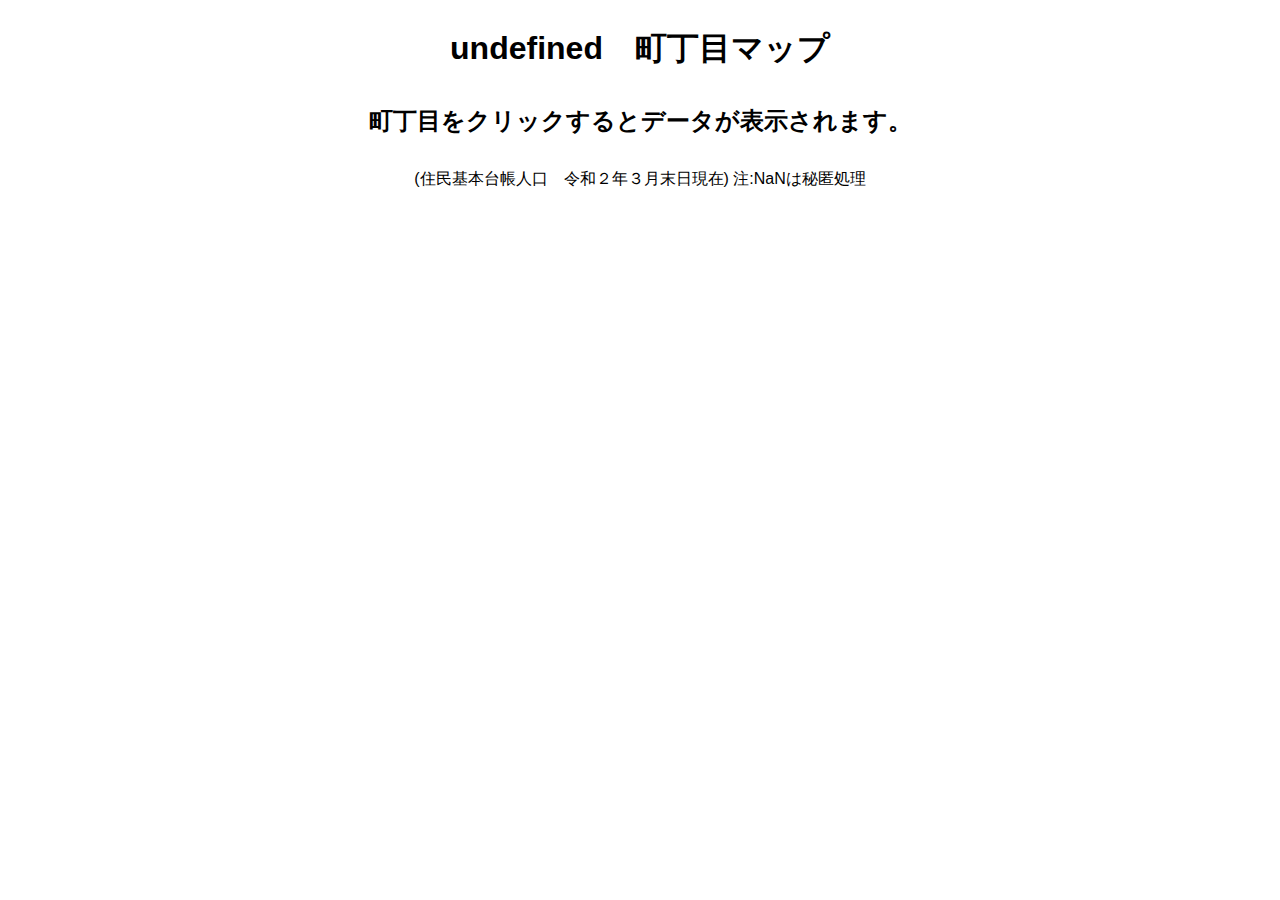
<file: kumap_old.html>
<!DOCTYPE html>
  <head>
    <meta charset="utf8">
	<title></title>
	<meta charset="utf-8">
	<!--d3.js v6を採用しようとしたが、IE11はv4しか対応していない-->
	<script src="https://d3js.org/d3.v4.min.js"></script>
	<style>
		body { font-family: "ヒラギノ角ゴ Pro W3", "Hiragino Kaku Gothic Pro", "メイリオ", Meiryo, Osaka, "ＭＳ Ｐゴシック", "MS PGothic", sans-serif; }
		h1,h2,p { padding: 6px; text-align: center; }
		svg { border:1px; background-color: white; text-align:left; }
		path { fill:white; stroke:black; stroke-width:0.25; }
		.tooltip { 
			position:absolute;
			pointer-events: none;
			visibility: visible;
			padding: 5px 12px 10px;
			color : #666;
			z-index:9999;
		}
		.infowindow { 
			position:absolute;
			pointer-events: none;
			padding: 5px 12px 10px;
			width: 220px;
			height: 210px;
			background: #fff;
			-webkit-box-shadow: 0px 0px 10px rgba(0, 0, 0, 0.4);
			-moz-box-shadow: 0px 0px 10px rgba(0, 0, 0, 0.4);
			box-shadow: 0px 0px 10px rgba(0, 0, 0, 0.4);
			border-radius: 5px;
			color : #666;
			z-index:9998;
		}
	</style>
  </head>
  <body>
	<h1><div id="kuname"></div></h1>
	<h2>町丁目をクリックするとデータが表示されます。</h2>
	<p>(住民基本台帳人口　令和２年３月末日現在) 注:NaNは秘匿処理</p>
	<script>
	//
	//-----第１段階　トップページでクリックした区の区名とcsv,geojsonのファイル名
	//区名、マップ中心表示のための緯度経度パラメーターを前ページから受け取り、パースする処理
	var param = location.search; // アドレスの「?」以降の引数(パラメータ)を取得
	param = param.substring(1); //先頭の?をカット
	var pair = param.split("&"); //&で引数を分割
	var temp = "";
	var key = new Array();
	for (var i=0;i<pair.length;i++){
		temp = pair[i].split("="); //配列を=で分割
		keyName = temp[0];
		keyValue = temp[1];
		//キーと値の連想配列を生成
		key[keyName] = keyValue;
	}
	var ku = decodeURIComponent(key["ku"]);
	var file = decodeURIComponent(key["file"]);
	//トップページからクリックで引き継いだ区名をidタグkunameに表示する処理
	document.getElementById("kuname").innerHTML = ku + "　町丁目マップ";
	//
	//-----第２段階　町丁目ごとにデータを格納したCSV読み込み
	//変数初期化
	var csvfile = file + ".csv";  //町丁目ごとのデータを記録したCSVファイル
	var geojsonfile = file + ".geojson";  //eStatから取得した境界データshpをQJISでgeojsonに変換したファイル
	var fontSize = "20px";
	var csvdata = [];  //CSV格納先
	//CSV読み込み
	d3.csv(csvfile, function(data){
		//行ごとにcsvdataに格納していく
		data.forEach(function(element){
			//console.log(element);
			csvdata.push(element);
		});
	});
	//
	//------第３段階　町丁目境界データgeojsonを読み込み描画する
	//描画エリア設定
	var width  = window.innerWidth;
	var height = window.innerHeight;
	//svg
	var svg=d3.select("body").append("svg").attr("width", width).attr("height", height);
	//町丁目名、時刻を表示するツールチップを設定（コメントアウト分はSVGは改行できない）
	var tooltip1 = d3.select("body").append("div").attr("class", "tooltip");
	var tooltip2 = d3.select("body").append("div").attr("class", "tooltip");
	var tooltip3 = d3.select("body").append("div").attr("class", "tooltip");
	var tooltip4 = d3.select("body").append("div").attr("class", "tooltip");
	var tooltip5 = d3.select("body").append("div").attr("class", "tooltip");
	var tooltip6 = d3.select("body").append("div").attr("class", "tooltip");
	var tooltip7 = d3.select("body").append("div").attr("class", "tooltip");
	var infowindow = d3.select("body").append("rect").attr("class", "infowindow");
	//geojson読み込み
	d3.json(geojsonfile, function(json){
		//描画レスポンシブ対応 中心と移動も画面サイズで自動調整
		var projection = d3.geoMercator()
	    .fitExtent([[0, 0],[width, height-100]], json);
		//path設定
		var path = d3.geoPath(projection);
		//描画、マウス反応
		svg.append("g").selectAll("path")
		    .data(json.features)
			.enter()
			.append("path")
			.attr("d", path)
			.style("fill", function(d,i){
				if(d.properties.JINKO=="0"){
					return "#EEEEEE";
				}
				return "#CEF6CE";
			})
			.on('click', function(d){
				//alert(Object.keys(csvdata[0]));
				//alert(csvdata[0]["町丁目名"]);
				//const result = csvdata.find((v) => v.町丁目名 === d.properties.S_NAME);
				//alert(result.町丁目名);
			})
			.on('mouseover', function(d){
				d3.select(this)
				.style("fill","pink");
				//画面端になるとinfowindow内文字が見えなくなるのを防ぐ(画面半分超えると座標-250) 3項演算子
				var posX = event.pageX > innerWidth/2 ? event.pageX - 250 : event.pageX;
				var posY = event.pageY > innerHeight/2 ? event.pageY - 250 : event.pageY;
				//infowindowの下地と枠
				infowindow.style("left", (posX)+"px")
				          .style("top",  (posY)+"px");
				//町丁目名、情報をtooltipに表示
				//マウスオーバーしているgeojsonの町丁目名と等しい町丁目名のレコードをcsvdataから検索する
				//ES6の書き方だと以下だが、IE11では動かないのでその下の記述を採用
				//[0]が気色悪いが無いとundefinedになる
				//(参考)https://zenn.dev/ituki/articles/27fbb0c4340cdab72d27
				//const result = csvdata.find((v) => v.町丁目名 === d.properties.S_NAME);
				var result = csvdata.filter(function (v) {
					return v.町丁目名 === d.properties.S_NAME;
				})[0];
				var info1 = result.町丁目名;
				var info2 = "人口:" + result.総数 + "人";
				var info3 = "世帯:" + result.世帯数 + "世帯";
				var num1  = Number(result["０歳"])+Number(result["１歳"])+Number(result["２歳"])+Number(result["３歳"])+Number(result["４歳"])
				           +Number(result["５歳"])+Number(result["６歳"])+Number(result["７歳"])+Number(result["８歳"])+Number(result["９歳"])
						   +Number(result["１０歳"])+Number(result["１１歳"])+Number(result["１２歳"])+Number(result["１３歳"])+Number(result["１４歳"])
						   +Number(result["１５歳"])+Number(result["１６歳"])+Number(result["１７歳"]);
				var info4 = " 0~17歳:" + num1 + "人";
				var num2  = Number(result["１８歳"])+Number(result["１９歳"])
				           +Number(result["２０歳"])+Number(result["２１歳"])+Number(result["２２歳"])+Number(result["２３歳"])+Number(result["２４歳"])
				           +Number(result["２５歳"])+Number(result["２６歳"])+Number(result["２７歳"])+Number(result["２８歳"])+Number(result["２９歳"])
						   +Number(result["３０歳"])+Number(result["３１歳"])+Number(result["３２歳"])+Number(result["３３歳"])+Number(result["３４歳"])
						   +Number(result["３５歳"])+Number(result["３６歳"])+Number(result["３７歳"])+Number(result["３８歳"])+Number(result["３９歳"])
						   +Number(result["４０歳"])+Number(result["４１歳"])+Number(result["４２歳"])+Number(result["４３歳"])+Number(result["４４歳"])
				           +Number(result["４５歳"])+Number(result["４６歳"])+Number(result["４７歳"])+Number(result["４８歳"])+Number(result["４９歳"])
						   +Number(result["５０歳"])+Number(result["５１歳"])+Number(result["５２歳"])+Number(result["５３歳"])+Number(result["５４歳"])
						   +Number(result["５５歳"])+Number(result["５６歳"])+Number(result["５７歳"])+Number(result["５８歳"])+Number(result["５９歳"])
						   +Number(result["６０歳"])+Number(result["６１歳"])+Number(result["６２歳"])+Number(result["６３歳"])+Number(result["６４歳"]);
				var info5 = "18~64歳:" + num2 + "人";
				var num3  = Number(result["６５歳"])+Number(result["６６歳"])+Number(result["６７歳"])+Number(result["６８歳"])+Number(result["６９歳"])
				           +Number(result["７０歳"])+Number(result["７１歳"])+Number(result["７２歳"])+Number(result["７３歳"])+Number(result["７４歳"])
						   +Number(result["７５歳"])+Number(result["７６歳"])+Number(result["７７歳"])+Number(result["７８歳"])+Number(result["７９歳"])
						   +Number(result["８０歳"])+Number(result["８１歳"])+Number(result["８２歳"])+Number(result["８３歳"])+Number(result["８４歳"])
						   +Number(result["８５歳"])+Number(result["８６歳"])+Number(result["８７歳"])+Number(result["８８歳"])+Number(result["８９歳"])
				           +Number(result["９０歳"])+Number(result["９１歳"])+Number(result["９２歳"])+Number(result["９３歳"])+Number(result["９４歳"])
						   +Number(result["９５歳"])+Number(result["９６歳"])+Number(result["９７歳"])+Number(result["９８歳"])+Number(result["９９歳"])+Number(result["１００歳以上"]);
				var info6 = "65~100歳以上:" + num3 + "人";
				var num4  = Number(result["７５歳"])+Number(result["７６歳"])+Number(result["７７歳"])+Number(result["７８歳"])+Number(result["７９歳"])
						   +Number(result["８０歳"])+Number(result["８１歳"])+Number(result["８２歳"])+Number(result["８３歳"])+Number(result["８４歳"])
						   +Number(result["８５歳"])+Number(result["８６歳"])+Number(result["８７歳"])+Number(result["８８歳"])+Number(result["８９歳"])
				           +Number(result["９０歳"])+Number(result["９１歳"])+Number(result["９２歳"])+Number(result["９３歳"])+Number(result["９４歳"])
						   +Number(result["９５歳"])+Number(result["９６歳"])+Number(result["９７歳"])+Number(result["９８歳"])+Number(result["９９歳"])+Number(result["１００歳以上"]);
				var info7 = "75~100歳以上:" + num4 + "人";
				tooltip1.style("font-weight", "bold")
				        .style("font-size", fontSize)
				        .style("left", (posX)+"px")
					    .style("top",  (posY)+"px")
					    .text(info1);
				tooltip2.style("font-size", fontSize)
				        .style("left", (posX)+"px")
					    .style("top",  (posY+30)+"px")
					    .text(info2);
				tooltip3.style("font-size", fontSize)
				        .style("left", (posX)+"px")
					    .style("top",  (posY+60)+"px")
					    .text(info3);
				tooltip4.style("font-size", fontSize)
				        .style("left", (posX)+"px")
					    .style("top",  (posY+90)+"px")
					    .text(info4);
				tooltip5.style("font-size", fontSize)
				        .style("left", (posX)+"px")
					    .style("top",  (posY+120)+"px")
					    .text(info5);
				tooltip6.style("font-size", fontSize)
				        .style("left", (posX)+"px")
					    .style("top",  (posY+150)+"px")
					    .text(info6);
				tooltip7.style("font-size", fontSize)
				        .style("left", (posX)+"px")
					    .style("top",  (posY+180)+"px")
					    .text(info7);
			})
			.on('mouseout', function(d,i){
				d3.select(this)
				.style("fill", function(d,i){
					if(d.properties.JINKO=="0"){
						return "#EEEEEE";
					}
					return "#CEF6CE";
				})
			})
	});
	</script>
  </body>
</html>
</file>
